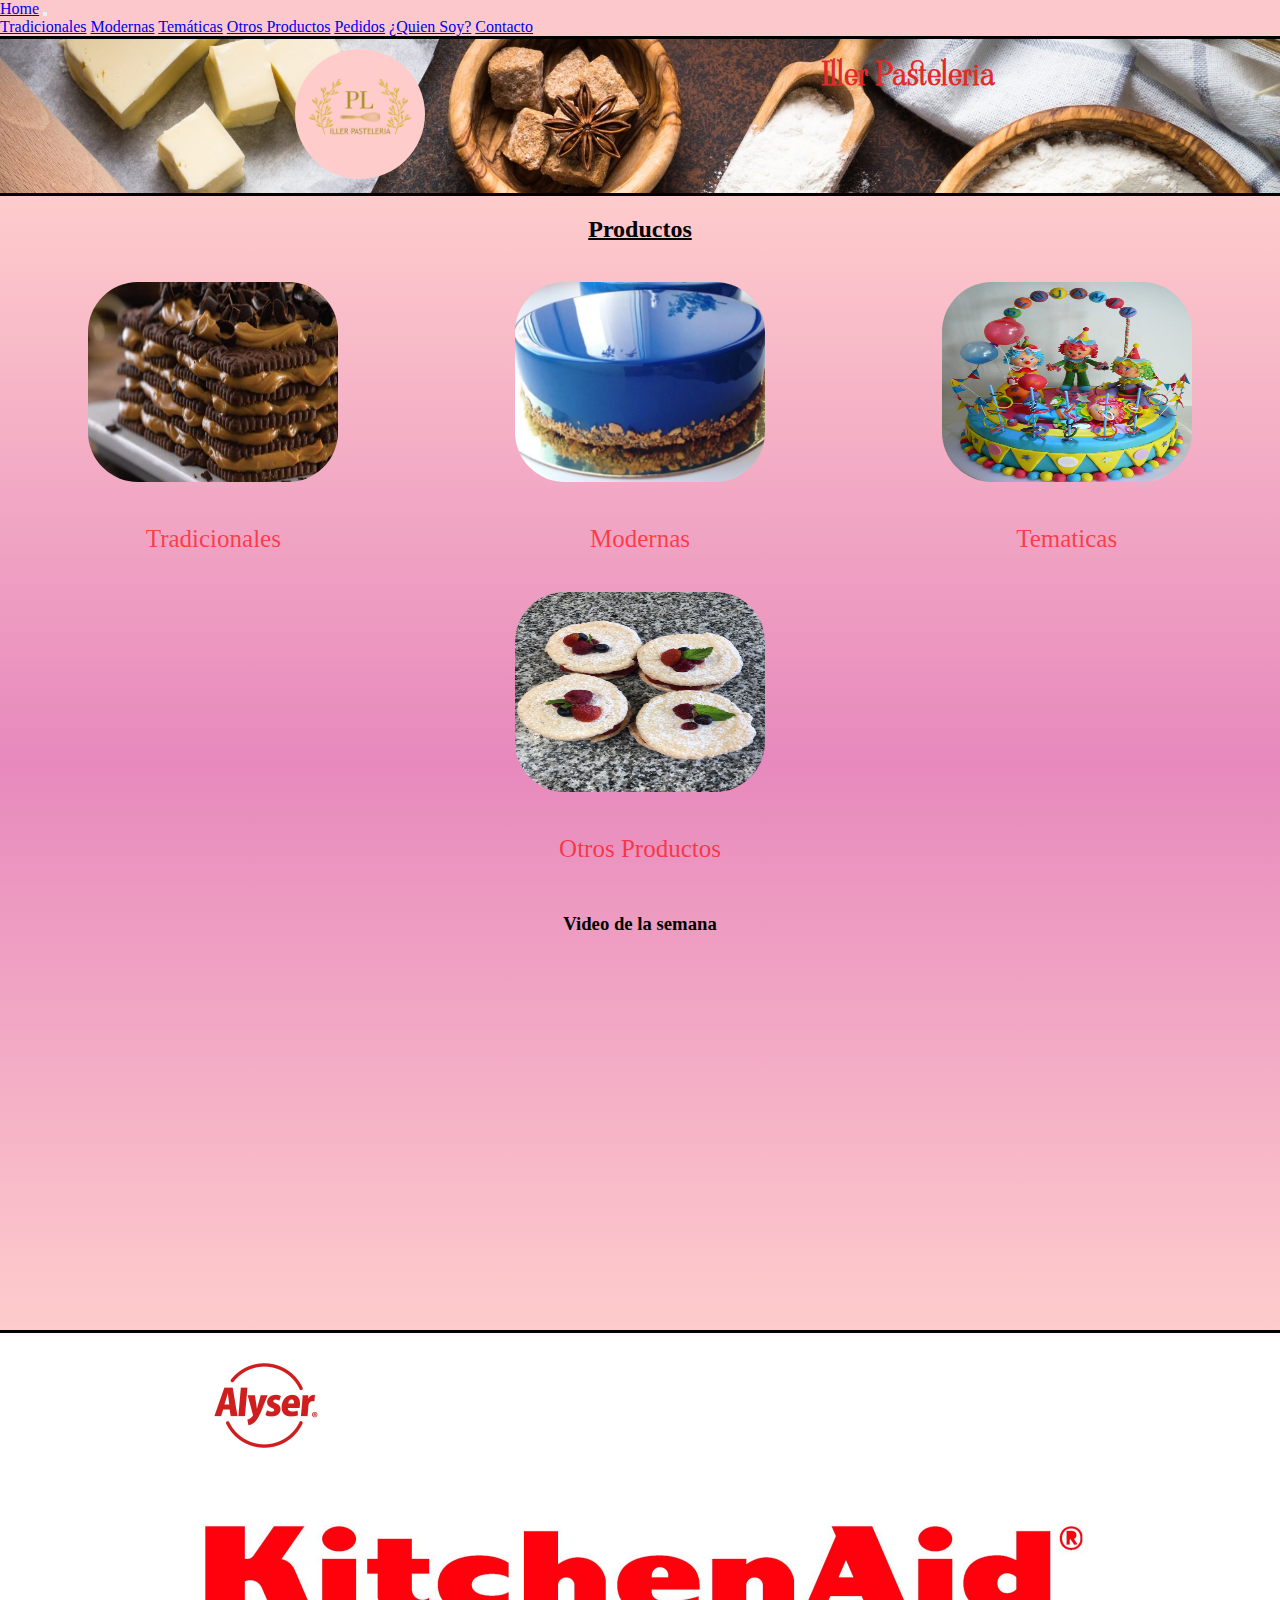
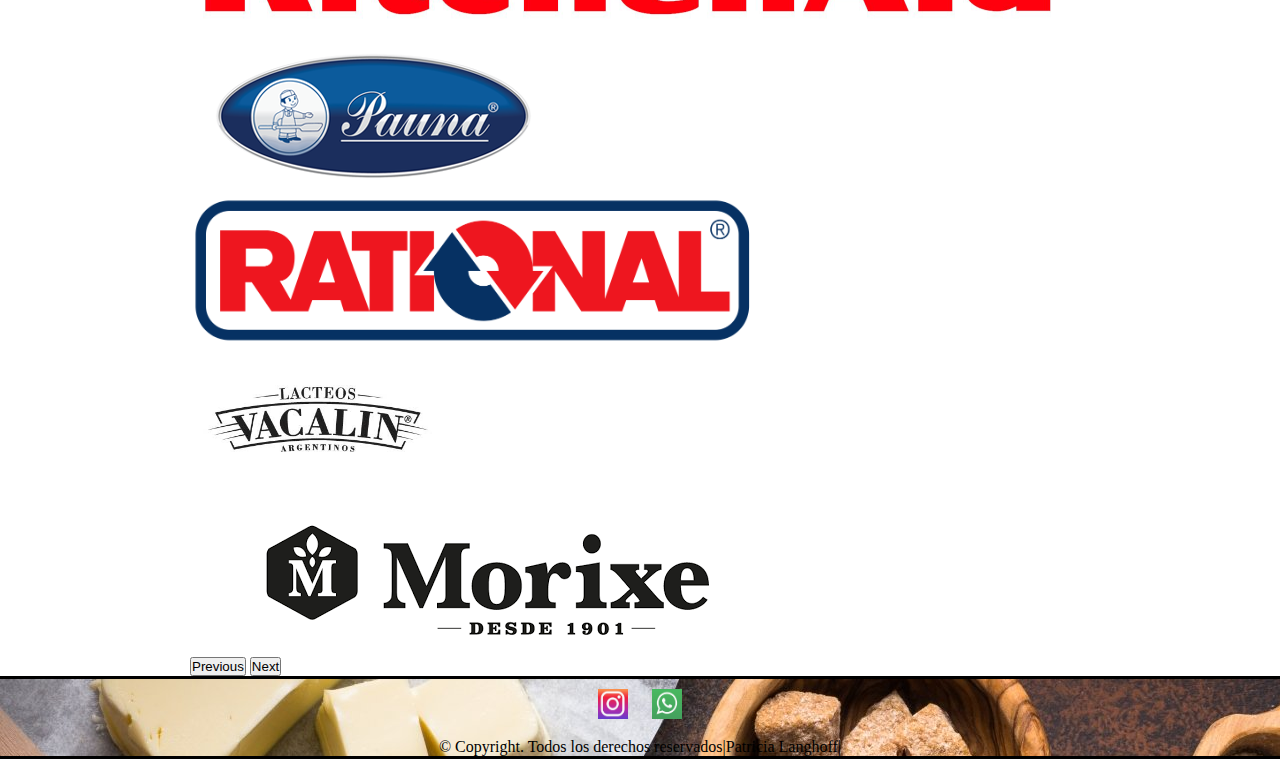
<file: index.html>
<!DOCTYPE html>
<html lang="en">
<head>
    <meta charset="UTF-8">
    <meta http-equiv="X-UA-Compatible" content="IE=edge">
    <meta name="viewport" content="width=device-width, initial-scale=1.0">
    <title>Iller Pasteleria</title>
    <meta name="keywords" content="tortas, lemon pie, cheesecake, chocotorta, cumpleaños, casamientos">
    <meta name="description" content="Venta de tortas y pasteleria especializada" >
    <!-- Styles CSS -->
    <link rel="stylesheet" href="./css/styles.css">
    <!-- Google Fonts -->
    <link rel="preconnect" href="https://fonts.gstatic.com">
<link href="https://fonts.googleapis.com/css2?family=Viaoda+Libre&display=swap" rel="stylesheet">
    <!-- bootstrap -->
    <link href="https://cdn.jsdelivr.net/npm/bootstrap@5.0.2/dist/css/bootstrap.min.css" rel="stylesheet" integrity="sha384-EVSTQN3/azprG1Anm3QDgpJLIm9Nao0Yz1ztcQTwFspd3yD65VohhpuuCOmLASjC" crossorigin="anonymous">
</head>
<body>
    <nav class="navbar navbar-expand-lg navbar-light bg-light">
        <div class="container-fluid">
          <a class="navbar-brand" href="./index.html">Home</a>
          <button class="navbar-toggler" type="button" data-bs-toggle="collapse" data-bs-target="#navbarNavAltMarkup" aria-controls="navbarNavAltMarkup" aria-expanded="false" aria-label="Toggle navigation">
            <span class="navbar-toggler-icon"></span>
          </button>
          <div class="collapse navbar-collapse" id="navbarNavAltMarkup">
            <div class="navbar-nav">
              <a class="nav-link" href="./pages/tradicionales.html">Tradicionales</a>
              <a class="nav-link" href="./pages/modernas.html">Modernas</a>
              <a class="nav-link" href="./pages/tematicas.html">Temáticas</a>
              <a class="nav-link" href="./pages/otrosProductos.html">Otros Productos</a>
              <a class="nav-link" href="./pages/pedidos.html">Pedidos</a>
              <a class="nav-link" href="./pages/quienSoy.html">¿Quien Soy?</a>
              <a class="nav-link" href="./pages/contacto.html">Contacto</a>
            </div>
          </div>
        </div>
      </nav>
    <header>
    <div class="flex-container">
        <div class="logo">
            <a href="./index.html"><img src="./Multimedia/logonuevo.jpeg" alt="LOGO"></a>
        </div>
        <div class="titulo">
            <h1>Iller Pasteleria</h1>
        </div>
    </div>
    </header>

    <main>
        <h2 class="main__subtitles">Productos</h2>
        <!-- links  -->
            <div class="main__links">
                <div>
                    <a href="./pages/tradicionales.html"><img src="./Multimedia/tortas/Clasica/chocotorta.jpg" alt=""></a> 
                    <div class="centrar" >Tradicionales</div>
                </div>
                <div>
                    <a href="./pages/modernas.html"><img src="./Multimedia/tortas/Modernas/espejada.webp" alt=""></a>
                    <div class="centrar">Modernas</div>
                </div>
                <div>
                    <a href="./pages/tematicas.html"><img src="./Multimedia/infantil.jpg" alt=""></a>
                    <div class="centrar">Tematicas</div>
                </div>
                <div>
                    <a href="./pages/otrosProductos.html"><img src="./Multimedia/tortas/Modernas/dacquoise.jpeg" alt=""></a>
                    <div class="centrar">Otros Productos</div>
                </div>
            </div>
        <!-- video de la semana -->
        <h3>Video de la semana</h3>
            <div class="main__iframe">
                <iframe width="560" height="315" src="https://www.youtube.com/embed/ib1V_Z9sjHQ" title="YouTube video player" frameborder="0" allow="accelerometer; autoplay; clipboard-write; encrypted-media; gyroscope; picture-in-picture" allowfullscreen></iframe>
            </div>
    </main>
    <section>
        <div class="sponsors">
            <div id="carouselExampleInterval" class="carousel slide" data-bs-ride="carousel">
                <div class="carousel-inner">
                  <div class="carousel-item active" data-bs-interval="10000">
                    <img src="./Multimedia/sponsors/Alyser.png" class="d-block w-100" alt="...">
                  </div>
                  <div class="carousel-item" data-bs-interval="2000">
                    <img src="./Multimedia/sponsors/KitchenAid-emblem.png" class="d-block w-100" alt="...">
                  </div>
                  <div class="carousel-item">
                    <img src="./Multimedia/sponsors/pauna.png" class="d-block w-100" alt="...">
                  </div>
                  <div class="carousel-item">
                    <img src="./Multimedia/sponsors/rational.png" class="d-block w-100" alt="...">
                  </div>
                  <div class="carousel-item">
                    <img src="./Multimedia/sponsors/vacalin.jpg" class="d-block w-100" alt="...">
                  </div>
                  <div class="carousel-item">
                    <img src="./Multimedia/sponsors/morixe.png" class="d-block w-100" alt="...">
                  </div>
                </div>
                <button class="carousel-control-prev" type="button" data-bs-target="#carouselExampleInterval" data-bs-slide="prev">
                  <span class="carousel-control-prev-icon" aria-hidden="true"></span>
                  <span class="visually-hidden">Previous</span>
                </button>
                <button class="carousel-control-next" type="button" data-bs-target="#carouselExampleInterval" data-bs-slide="next">
                  <span class="carousel-control-next-icon" aria-hidden="true"></span>
                  <span class="visually-hidden">Next</span>
                </button>
              </div>

        </div>
    </section>
   <!--  pie de pagina -->
    <footer>
        <div class="footer__redes">
            <a href="https://instagram.com/pl_illerpasteleria?utm_medium=copy_link" target="_blank"><img src="./Multimedia/Insta.png" alt="Instagram"></a>
            <a href="https://walink.co/1dc167" target="_blank"><img src="./Multimedia/wp.png" alt="WhatsApp"></a>
        </div>
        <p class="footer__rights">© Copyright. Todos los derechos reservados|Patricia Langhoff|</p>
    </footer>

    <script src="https://cdn.jsdelivr.net/npm/bootstrap@5.0.2/dist/js/bootstrap.bundle.min.js" integrity="sha384-MrcW6ZMFYlzcLA8Nl+NtUVF0sA7MsXsP1UyJoMp4YLEuNSfAP+JcXn/tWtIaxVXM" crossorigin="anonymous"></script>
</body>
</html>
</file>
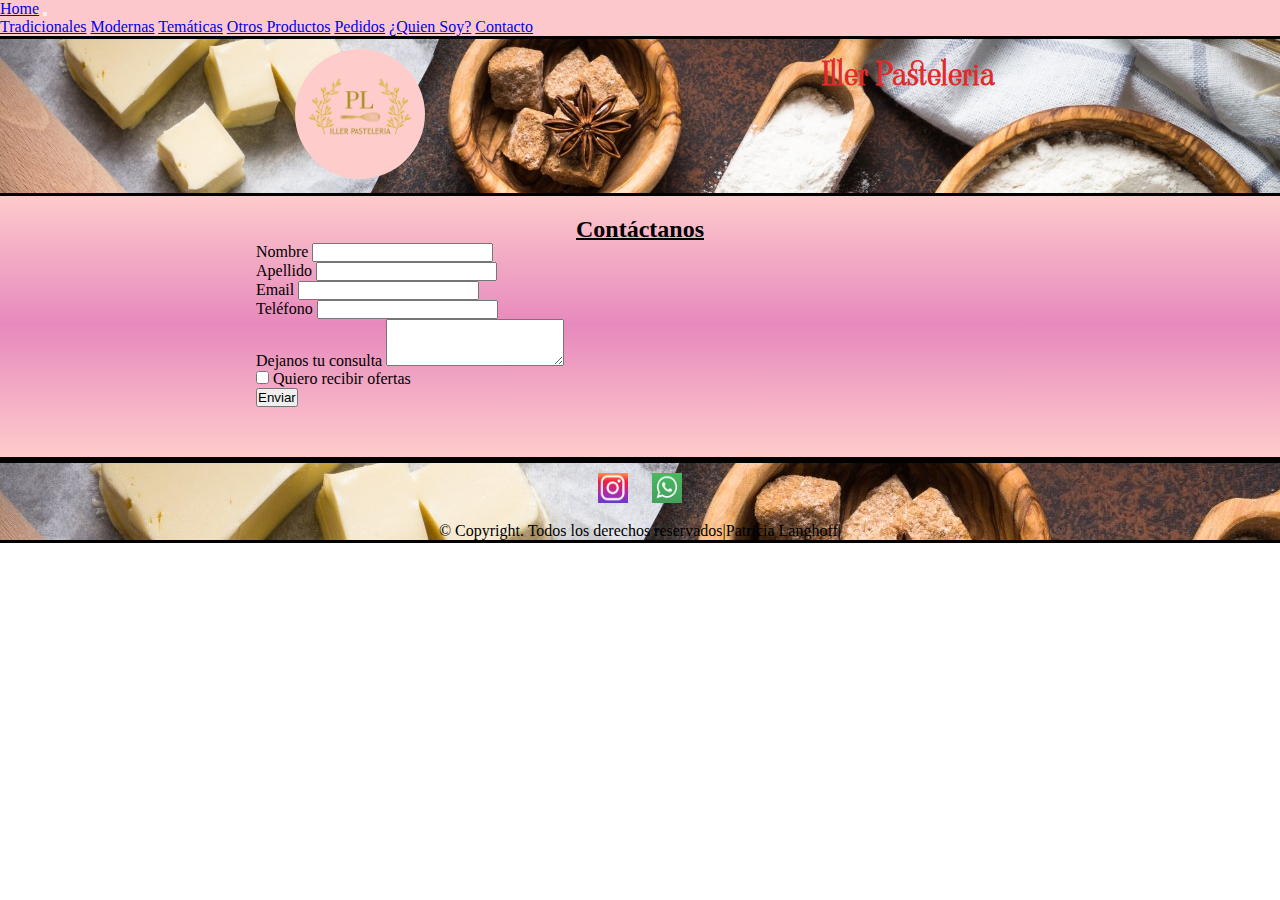
<file: pages/contacto.html>
<!DOCTYPE html>
<html lang="en">
<head>
    <meta charset="UTF-8">
    <meta http-equiv="X-UA-Compatible" content="IE=edge">
    <meta name="viewport" content="width=device-width, initial-scale=1.0">
    <title>Iller Pasteleria | Contacto</title>
    <meta name="keywords" content="mesanjes">
    <meta name="description" content="Venta de tortas y pasteleria especializada" >
    <!-- Styles CSS -->
    <link rel="stylesheet" href="../css/styles.css">
    <!-- Google Fonts -->
    <link rel="preconnect" href="https://fonts.gstatic.com">
    <link href="https://fonts.googleapis.com/css2?family=Viaoda+Libre&display=swap" rel="stylesheet">
    <!-- bootstrap -->
   <link href="https://cdn.jsdelivr.net/npm/bootstrap@5.0.2/dist/css/bootstrap.min.css" rel="stylesheet" integrity="sha384-EVSTQN3/azprG1Anm3QDgpJLIm9Nao0Yz1ztcQTwFspd3yD65VohhpuuCOmLASjC" crossorigin="anonymous">
</head>
<body>
  <nav class="navbar navbar-expand-lg navbar-light bg-light">
    <div class="container-fluid">
      <a class="navbar-brand" href="../index.html">Home</a>
      <button class="navbar-toggler" type="button" data-bs-toggle="collapse" data-bs-target="#navbarNavAltMarkup" aria-controls="navbarNavAltMarkup" aria-expanded="false" aria-label="Toggle navigation">
        <span class="navbar-toggler-icon"></span>
      </button>
      <div class="collapse navbar-collapse" id="navbarNavAltMarkup">
        <div class="navbar-nav">
          <a class="nav-link" href="tradicionales.html">Tradicionales</a>
              <a class="nav-link" href="modernas.html">Modernas</a>
              <a class="nav-link" href="tematicas.html">Temáticas</a>
              <a class="nav-link" href="otrosProductos.html">Otros Productos</a>
              <a class="nav-link" href="pedidos.html">Pedidos</a>
              <a class="nav-link" href="quienSoy.html">¿Quien Soy?</a>
              <a class="nav-link" href="contacto.html">Contacto</a>
        </div>
      </div>
    </div>
  </nav>
    <header>
    <div class="flex-container">
        <div class="logo">
            <a href="../index.html"><img src="../Multimedia/logonuevo.jpeg" alt="LOGO"></a>
        </div>
        <div class="titulo">
            <h1>Iller Pasteleria</h1>
        </div>
    </div>
    </header>
    <main>
        <h2 class="main__subtitles">Contáctanos</h2>

        <div class="formulario">
            <form>
                <div class="mb-3">
                  <label for="nombre" class="form-label">Nombre</label>
                  <input type="text" class="form-control" id="nombre">
                </div>
                <div class="mb-3">
                    <label for="apellido" class="form-label">Apellido</label>
                    <input type="text" class="form-control" id="apellido">
                  </div>
                <div class="mb-3">
                    <label for="exampleInputEmail1" class="form-label">Email</label>
                    <input type="email" class="form-control" id="exampleInputEmail1">
                  </div>
                  <div class="mb-3">
                    <label for="telefono" class="form-label">Teléfono</label>
                    <input type="telephone" class="form-control" id="telefono">
                  </div>
                  <div class="mb-3">
                    <label for="exampleFormControlTextarea1" class="form-label">Dejanos tu consulta</label>
                    <textarea class="form-control" id="exampleFormControlTextarea1" rows="3"></textarea>
                </div>
                <div class="mb-3 form-check">
                  <input type="checkbox" class="form-check-input" id="exampleCheck1">
                  <label class="form-check-label" for="exampleCheck1">Quiero recibir ofertas</label>
                </div>
                <button type="submit" class="btn btn-primary">Enviar</button>
              </form>

        </div>


    </main>    
        
       <!--  pie de pagina -->
    <footer>
        <div class="footer__redes">
          <a href="https://instagram.com/pl_illerpasteleria?utm_medium=copy_link" target="_blank"><img src="../Multimedia/Insta.png" alt="Instagram"></a>
          <a href="https://walink.co/1dc167" target="_blank"><img src="../Multimedia/wp.png" alt="WhatsApp"></a>
      </div>
        <p class="footer__rights">© Copyright. Todos los derechos reservados|Patricia Langhoff|</p>
    </footer>

    <script src="https://cdn.jsdelivr.net/npm/bootstrap@5.0.2/dist/js/bootstrap.bundle.min.js" integrity="sha384-MrcW6ZMFYlzcLA8Nl+NtUVF0sA7MsXsP1UyJoMp4YLEuNSfAP+JcXn/tWtIaxVXM" crossorigin="anonymous"></script>
</body>
</html>
</file>
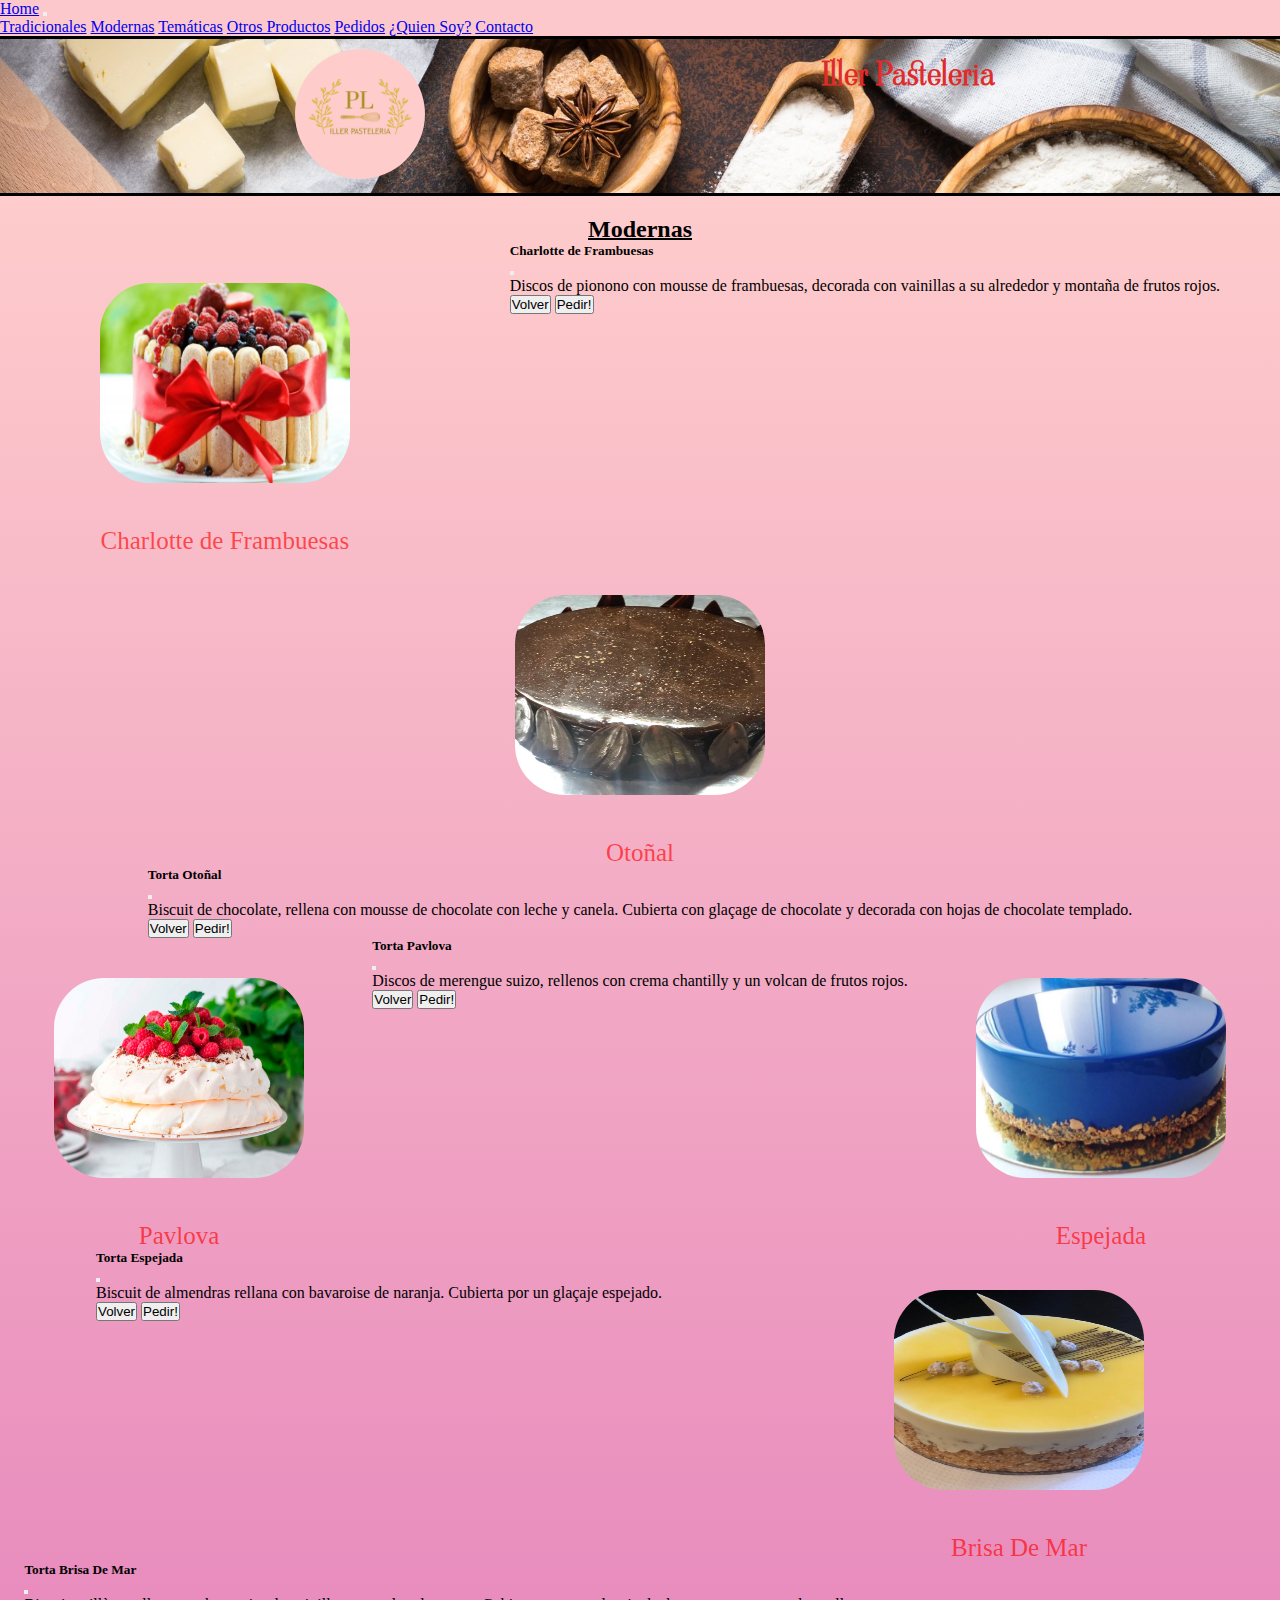
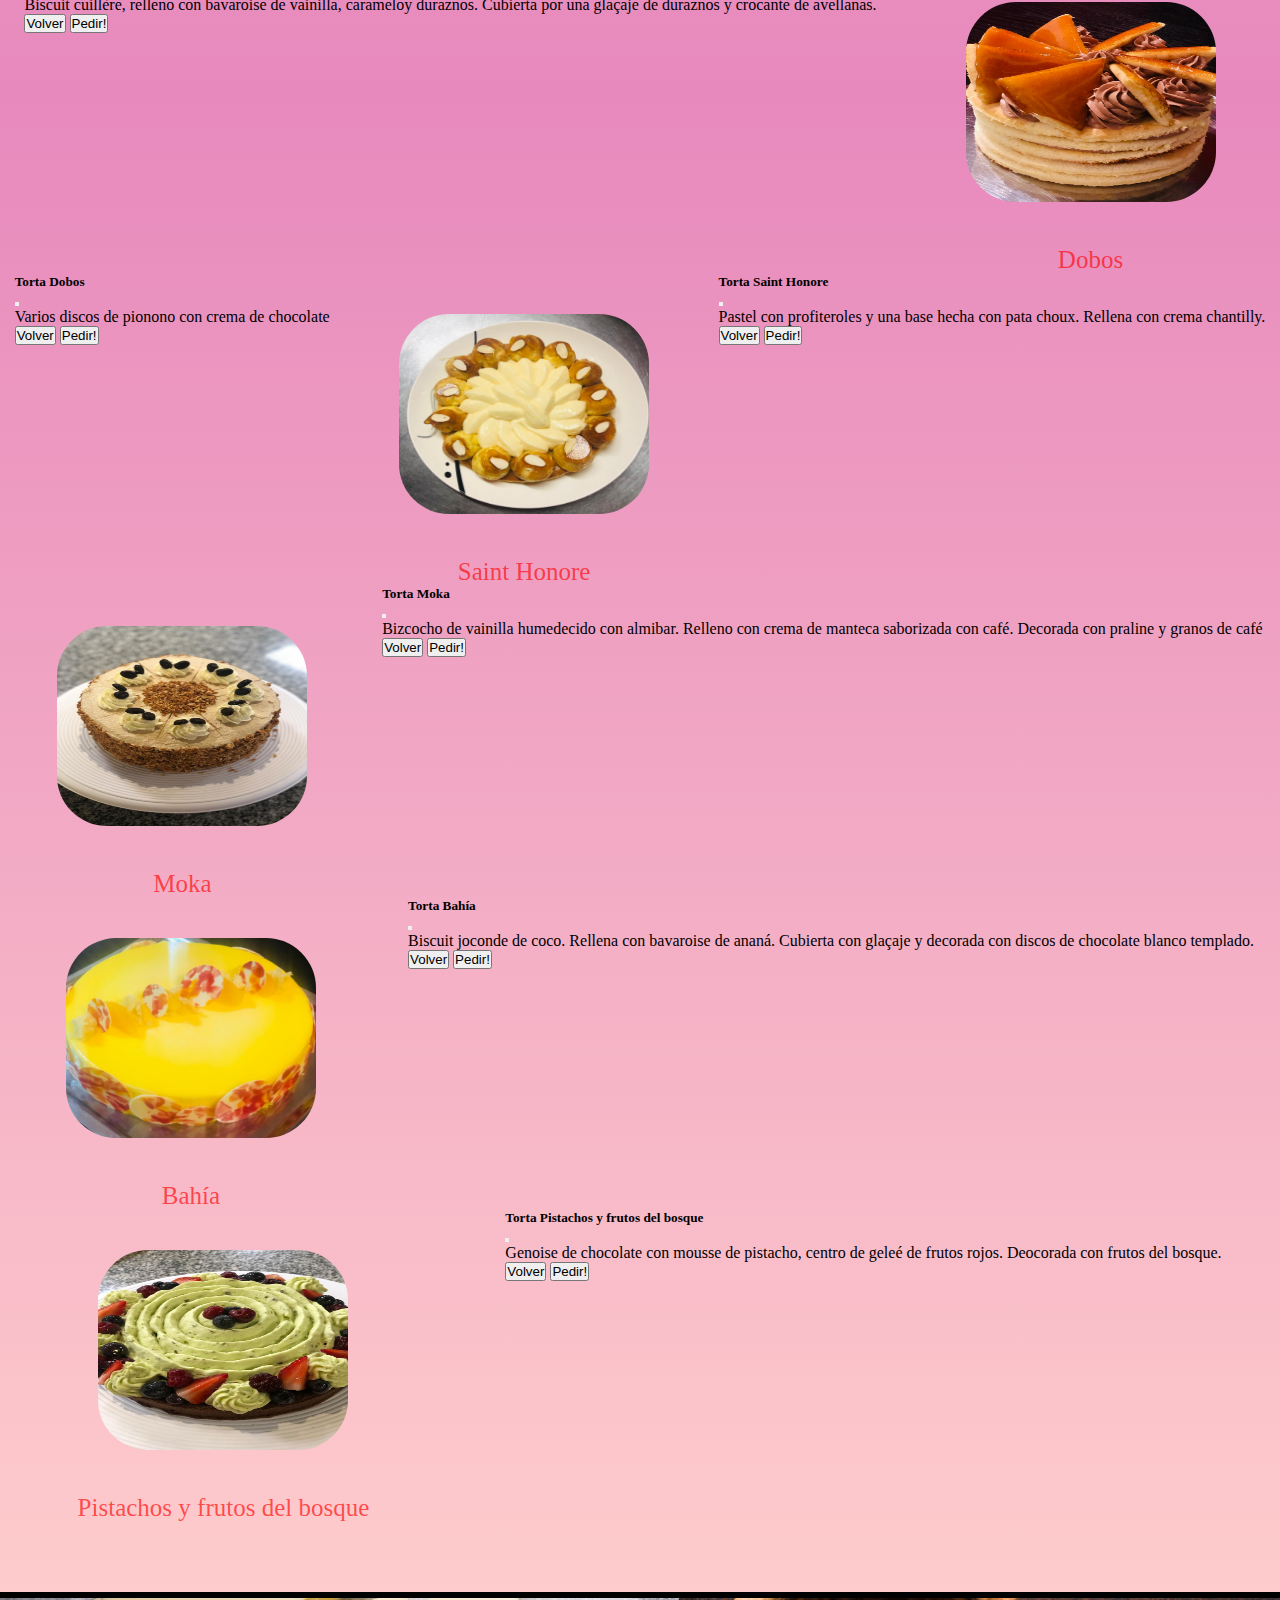
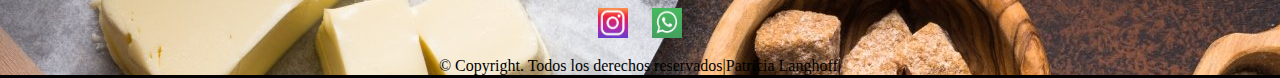
<file: pages/modernas.html>
<!DOCTYPE html>
<html lang="en">
<head>
    <meta charset="UTF-8">
    <meta http-equiv="X-UA-Compatible" content="IE=edge">
    <meta name="viewport" content="width=device-width, initial-scale=1.0">
    <title>Iller Pasteleria | Modernas</title>
    <meta name="keywords" content="tortas, charlotte de frambuesa, otoñal, pavlova, espejadas, cumpleaños, casamientos">
    <meta name="description" content="Venta de tortas y pasteleria especializada" >
    <!-- Styles CSS -->
    <link rel="stylesheet" href="../css/styles.css">
    <!-- Google Fonts -->
    <link rel="preconnect" href="https://fonts.gstatic.com">    
    <link href="https://fonts.googleapis.com/css2?family=Viaoda+Libre&display=swap" rel="stylesheet">
    <!-- bootstrap -->
   <link href="https://cdn.jsdelivr.net/npm/bootstrap@5.0.2/dist/css/bootstrap.min.css" rel="stylesheet" integrity="sha384-EVSTQN3/azprG1Anm3QDgpJLIm9Nao0Yz1ztcQTwFspd3yD65VohhpuuCOmLASjC" crossorigin="anonymous">
</head>
<body>
    <nav class="navbar navbar-expand-lg navbar-light bg-light">
        <div class="container-fluid">
          <a class="navbar-brand" href="../index.html">Home</a>
          <button class="navbar-toggler" type="button" data-bs-toggle="collapse" data-bs-target="#navbarNavAltMarkup" aria-controls="navbarNavAltMarkup" aria-expanded="false" aria-label="Toggle navigation">
            <span class="navbar-toggler-icon"></span>
          </button>
          <div class="collapse navbar-collapse" id="navbarNavAltMarkup">
            <div class="navbar-nav">
                <a class="nav-link" href="tradicionales.html">Tradicionales</a>
                <a class="nav-link" href="modernas.html">Modernas</a>
                <a class="nav-link" href="tematicas.html">Temáticas</a>
                <a class="nav-link" href="otrosProductos.html">Otros Productos</a>
                <a class="nav-link" href="pedidos.html">Pedidos</a>
                <a class="nav-link" href="quienSoy.html">¿Quien Soy?</a>
                <a class="nav-link" href="contacto.html">Contacto</a>
            </div>
          </div>
        </div>
      </nav>
    <header>
    <div class="flex-container">
        <div class="logo">
            <a href="../index.html"><img src="../Multimedia/logonuevo.jpeg" alt="LOGO"></a>
        </div>
        <div class="titulo">
            <h1>Iller Pasteleria</h1>
        </div>
    </div>
    </header>
    <main>
        <h2 class="main__subtitles">Modernas</h2>
       
        <!-- Productos  -->

        <div class="main__pies">
            <div>
              <img src="../Multimedia/tortas/Modernas/charlotte.jpg" href alt="" data-bs-toggle="modal" data-bs-target="#modalCharlotte">
              <div class="centrar" >Charlotte de Frambuesas</div>
            </div>
              <div class="modal fade" id="modalCharlotte" data-bs-backdrop="static" data-bs-keyboard="false" tabindex="-1" aria-labelledby="modalCharlotteLabel" aria-hidden="true">
                  <div class="modal-dialog">
                    <div class="modal-content">
                      <div class="modal-header">
                        <h5 class="modal-title" id="modalCharlotteLabel">Charlotte de Frambuesas</h5>
                        <button type="button" class="btn-close" data-bs-dismiss="modal" aria-label="Close"></button>
                      </div>
                      <div class="modal-body">
                        <p>Discos de pionono con mousse de frambuesas, decorada con vainillas a su alrededor y montaña de frutos rojos.</p>
                      </div>
                      <div class="modal-footer">
                        <button type="button" class="btn btn-secondary" data-bs-dismiss="modal">Volver</button>
                        <a href="https://walink.co/1dc167" target="_blank"><button type="button" class="btn btn-primary" href="wa.me">Pedir!</button></a>
                      </div>
                    </div>
                  </div>
                </div>

            <div>
              <img src="../Multimedia/tortas/Modernas/otonial.jpg" href alt="" data-bs-toggle="modal" data-bs-target="#modalOtonial">
              <div class="centrar" >Otoñal</div>
            </div>
              <div class="modal fade" id="modalOtonial" data-bs-backdrop="static" data-bs-keyboard="false" tabindex="-1" aria-labelledby="modalOtonialLabel" aria-hidden="true">
                  <div class="modal-dialog">
                    <div class="modal-content">
                      <div class="modal-header">
                        <h5 class="modal-title" id="modalOtonialLabel">Torta Otoñal</h5>
                        <button type="button" class="btn-close" data-bs-dismiss="modal" aria-label="Close"></button>
                      </div>
                      <div class="modal-body">
                        <p>Biscuit de chocolate, rellena con mousse de chocolate con leche y canela. Cubierta con glaçage de chocolate y decorada con hojas de chocolate templado.</p>
                      </div>
                      <div class="modal-footer">
                        <button type="button" class="btn btn-secondary" data-bs-dismiss="modal">Volver</button>
                        <a href="https://walink.co/1dc167" target="_blank"><button type="button" class="btn btn-primary" href="wa.me">Pedir!</button></a>
                      </div>
                    </div>
                  </div>
                </div>

                <div>
                  <img src="../Multimedia/tortas/Modernas/Pavlova.jpg" href alt="" data-bs-toggle="modal" data-bs-target="#modalPavlova">
                  <div class="centrar" >Pavlova</div>
                </div>
                  <div class="modal fade" id="modalPavlova" data-bs-backdrop="static" data-bs-keyboard="false" tabindex="-1" aria-labelledby="modalPavlovaLabel" aria-hidden="true">
                      <div class="modal-dialog">
                        <div class="modal-content">
                          <div class="modal-header">
                            <h5 class="modal-title" id="modalPavlovaLabel">Torta Pavlova</h5>
                            <button type="button" class="btn-close" data-bs-dismiss="modal" aria-label="Close"></button>
                          </div>
                          <div class="modal-body">
                            <p>Discos de merengue suizo, rellenos con crema chantilly y un volcan de frutos rojos.</p>
                          </div>
                          <div class="modal-footer">
                            <button type="button" class="btn btn-secondary" data-bs-dismiss="modal">Volver</button>
                            <a href="https://walink.co/1dc167" target="_blank"><button type="button" class="btn btn-primary" href="wa.me">Pedir!</button></a>
                          </div>
                        </div>
                      </div>
                    </div>
            
                    <div>
                      <img src="../Multimedia/tortas/Modernas/espejada.webp" href alt="" data-bs-toggle="modal" data-bs-target="#modalEspejada">
                      <div class="centrar" >Espejada</div>
                    </div>
                      <div class="modal fade" id="modalEspejada" data-bs-backdrop="static" data-bs-keyboard="false" tabindex="-1" aria-labelledby="modalEspejadaLabel" aria-hidden="true">
                          <div class="modal-dialog">
                            <div class="modal-content">
                              <div class="modal-header">
                                <h5 class="modal-title" id="modalEspejadaLabel">Torta Espejada</h5>
                                <button type="button" class="btn-close" data-bs-dismiss="modal" aria-label="Close"></button>
                              </div>
                              <div class="modal-body">
                                <p>Biscuit de almendras rellana con bavaroise de naranja. Cubierta por un glaçaje espejado.</p>
                              </div>
                              <div class="modal-footer">
                                <button type="button" class="btn btn-secondary" data-bs-dismiss="modal">Volver</button>
                                <a href="https://walink.co/1dc167" target="_blank"><button type="button" class="btn btn-primary" href="wa.me">Pedir!</button></a>
                              </div>
                            </div>
                          </div>
                        </div>

                        <div>
                          <img src="../Multimedia/tortas/Modernas/brisaDeMar.jpg" href alt="" data-bs-toggle="modal" data-bs-target="#modalbrisaDeMar">
                          <div class="centrar" >Brisa De Mar</div>
                        </div>
                          <div class="modal fade" id="modalbrisaDeMar" data-bs-backdrop="static" data-bs-keyboard="false" tabindex="-1" aria-labelledby="modalbrisaDeMarLabel" aria-hidden="true">
                              <div class="modal-dialog">
                                <div class="modal-content">
                                  <div class="modal-header">
                                    <h5 class="modal-title" id="modalbrisaDeMarLabel">Torta Brisa De Mar</h5>
                                    <button type="button" class="btn-close" data-bs-dismiss="modal" aria-label="Close"></button>
                                  </div>
                                  <div class="modal-body">
                                    <p>Biscuit cuillère, relleno con bavaroise de vainilla, carameloy duraznos. Cubierta por una glaçaje de duraznos y crocante de avellanas.</p>
                                  </div>
                                  <div class="modal-footer">
                                    <button type="button" class="btn btn-secondary" data-bs-dismiss="modal">Volver</button>
                                    <a href="https://walink.co/1dc167" target="_blank"><button type="button" class="btn btn-primary" href="wa.me">Pedir!</button></a>
                                  </div>
                                </div>
                              </div>
                            </div>


                            <div>
                              <img src="../Multimedia/tortas/Modernas/dobos2.jpeg" href alt="" data-bs-toggle="modal" data-bs-target="#modaldobos">
                              <div class="centrar" >Dobos</div>
                            </div>
                              <div class="modal fade" id="modaldobos" data-bs-backdrop="static" data-bs-keyboard="false" tabindex="-1" aria-labelledby="modaldobos" aria-hidden="true">
                                  <div class="modal-dialog">
                                    <div class="modal-content">
                                      <div class="modal-header">
                                        <h5 class="modal-title" id="modaldobosLabel">Torta Dobos</h5>
                                        <button type="button" class="btn-close" data-bs-dismiss="modal" aria-label="Close"></button>
                                      </div>
                                      <div class="modal-body">
                                        <p>Varios discos de pionono con crema de chocolate</p>
                                      </div>
                                      <div class="modal-footer">
                                        <button type="button" class="btn btn-secondary" data-bs-dismiss="modal">Volver</button>
                                        <a href="https://walink.co/1dc167" target="_blank"><button type="button" class="btn btn-primary" href="wa.me">Pedir!</button></a>
                                      </div>
                                    </div>
                                  </div>
                                </div>
            

                                <div>
                                  <img src="../Multimedia/tortas/Modernas/saintHonore.jpeg" href alt="" data-bs-toggle="modal" data-bs-target="#modalsaintHonore">
                                  <div class="centrar" >Saint Honore</div>
                                </div>
                                  <div class="modal fade" id="modalsaintHonore" data-bs-backdrop="static" data-bs-keyboard="false" tabindex="-1" aria-labelledby="modalsaintHonoreLabel" aria-hidden="true">
                                      <div class="modal-dialog">
                                        <div class="modal-content">
                                          <div class="modal-header">
                                            <h5 class="modal-title" id="modalsaintHonoreLabel">Torta Saint Honore</h5>
                                            <button type="button" class="btn-close" data-bs-dismiss="modal" aria-label="Close"></button>
                                          </div>
                                          <div class="modal-body">
                                            <p>Pastel con profiteroles y una base hecha con pata choux. Rellena con crema chantilly.</p>
                                          </div>
                                          <div class="modal-footer">
                                            <button type="button" class="btn btn-secondary" data-bs-dismiss="modal">Volver</button>
                                            <a href="https://walink.co/1dc167" target="_blank"><button type="button" class="btn btn-primary" href="wa.me">Pedir!</button></a>
                                          </div>
                                        </div>
                                      </div>
                                    </div>


                                    <div>
                                      <img src="../Multimedia/tortas/Modernas/Moka.jpeg" href alt="" data-bs-toggle="modal" data-bs-target="#modalMoka">
                                      <div class="centrar" >Moka</div>
                                    </div>
                                      <div class="modal fade" id="modalMoka" data-bs-backdrop="static" data-bs-keyboard="false" tabindex="-1" aria-labelledby="modalMokaLabel" aria-hidden="true">
                                          <div class="modal-dialog">
                                            <div class="modal-content">
                                              <div class="modal-header">
                                                <h5 class="modal-title" id="modalMokaLabel">Torta Moka</h5>
                                                <button type="button" class="btn-close" data-bs-dismiss="modal" aria-label="Close"></button>
                                              </div>
                                              <div class="modal-body">
                                                <p>Bizcocho de vainilla humedecido con almibar. Relleno con crema de manteca saborizada con café. Decorada con praline y granos de café</p>
                                              </div>
                                              <div class="modal-footer">
                                                <button type="button" class="btn btn-secondary" data-bs-dismiss="modal">Volver</button>
                                                <a href="https://walink.co/1dc167" target="_blank"><button type="button" class="btn btn-primary" href="wa.me">Pedir!</button></a>
                                              </div>
                                            </div>
                                          </div>
                                        </div>

                                        <div>
                                          <img src="../Multimedia/tortas/Modernas/bahia.jpeg" href alt="" data-bs-toggle="modal" data-bs-target="#modalBahia">
                                          <div class="centrar" >Bahía</div>
                                        </div>
                                          <div class="modal fade" id="modalBahia" data-bs-backdrop="static" data-bs-keyboard="false" tabindex="-1" aria-labelledby="modalBahiaLabel" aria-hidden="true">
                                              <div class="modal-dialog">
                                                <div class="modal-content">
                                                  <div class="modal-header">
                                                    <h5 class="modal-title" id="modalBahiaLabel">Torta Bahía</h5>
                                                    <button type="button" class="btn-close" data-bs-dismiss="modal" aria-label="Close"></button>
                                                  </div>
                                                  <div class="modal-body">
                                                    <p>Biscuit joconde de coco. Rellena con bavaroise de ananá. Cubierta con glaçaje y decorada con discos de chocolate blanco templado.</p>
                                                  </div>
                                                  <div class="modal-footer">
                                                    <button type="button" class="btn btn-secondary" data-bs-dismiss="modal">Volver</button>
                                                    <a href="https://walink.co/1dc167" target="_blank"><button type="button" class="btn btn-primary" href="wa.me">Pedir!</button></a>
                                                  </div>
                                                </div>
                                              </div>
                                            </div>

                                            <div>
                                              <img src="../Multimedia/tortas/Modernas/Pistachos.jpeg" href alt="" data-bs-toggle="modal" data-bs-target="#modalPistachos">
                                              <div class="centrar" >Pistachos y frutos del bosque</div>
                                            </div>
                                              <div class="modal fade" id="modalPistachos" data-bs-backdrop="static" data-bs-keyboard="false" tabindex="-1" aria-labelledby="modalPistachosLabel" aria-hidden="true">
                                                  <div class="modal-dialog">
                                                    <div class="modal-content">
                                                      <div class="modal-header">
                                                        <h5 class="modal-title" id="modalPistachosLabel">Torta Pistachos y frutos del bosque</h5>
                                                        <button type="button" class="btn-close" data-bs-dismiss="modal" aria-label="Close"></button>
                                                      </div>
                                                      <div class="modal-body">
                                                        <p>Genoise de chocolate con mousse de pistacho, centro de geleé de frutos rojos. Deocorada con frutos del bosque.</p>
                                                      </div>
                                                      <div class="modal-footer">
                                                        <button type="button" class="btn btn-secondary" data-bs-dismiss="modal">Volver</button>
                                                        <a href="https://walink.co/1dc167" target="_blank"><button type="button" class="btn btn-primary" href="wa.me">Pedir!</button></a>
                                                      </div>
                                                    </div>
                                                  </div>
                                                </div>
        </div>
    </main>    
        
       <!--  pie de pagina -->
       <footer>
        <div class="footer__redes">
            <a href="https://instagram.com/pl_illerpasteleria?utm_medium=copy_link" target="_blank"><img src="../Multimedia/Insta.png" alt="Instagram"></a>
            <a href="https://walink.co/1dc167" target="_blank"><img src="../Multimedia/wp.png" alt="WhatsApp"></a>
        </div>
        <p class="footer__rights">© Copyright. Todos los derechos reservados|Patricia Langhoff|</p>
    </footer>

    <script src="https://cdn.jsdelivr.net/npm/bootstrap@5.0.2/dist/js/bootstrap.bundle.min.js" integrity="sha384-MrcW6ZMFYlzcLA8Nl+NtUVF0sA7MsXsP1UyJoMp4YLEuNSfAP+JcXn/tWtIaxVXM" crossorigin="anonymous"></script>
    
</body>
</html>
</file>
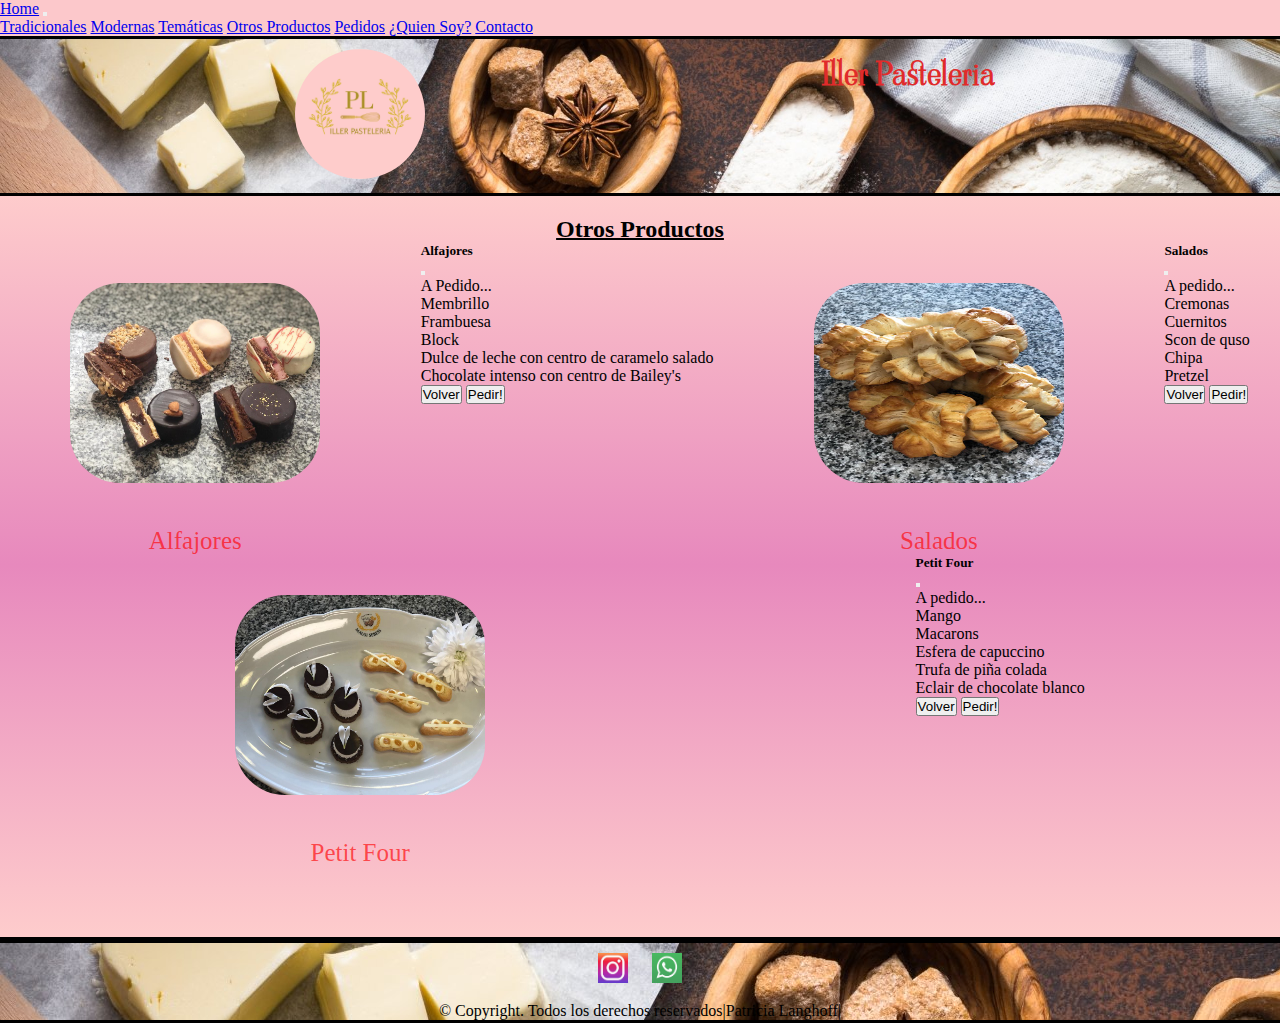
<file: pages/otrosProductos.html>
<!DOCTYPE html>
<html lang="en">
<head>
    <meta charset="UTF-8">
    <meta http-equiv="X-UA-Compatible" content="IE=edge">
    <meta name="viewport" content="width=device-width, initial-scale=1.0">
    <title>Iller Pasteleria | Otros Productos</title>
    <meta name="keywords" content="alfajores, salados, petit four, catering dulce">
    <meta name="description" content="Venta de tortas y pasteleria especializada" >
    <!-- Styles CSS -->
    <link rel="stylesheet" href="../css/styles.css">
    <!-- Google Fonts -->
    <link rel="preconnect" href="https://fonts.gstatic.com">
    <link href="https://fonts.googleapis.com/css2?family=Viaoda+Libre&display=swap" rel="stylesheet">
    <!-- bootstrap -->
   <link href="https://cdn.jsdelivr.net/npm/bootstrap@5.0.2/dist/css/bootstrap.min.css" rel="stylesheet" integrity="sha384-EVSTQN3/azprG1Anm3QDgpJLIm9Nao0Yz1ztcQTwFspd3yD65VohhpuuCOmLASjC" crossorigin="anonymous">
</head>
<body>
    <nav class="navbar navbar-expand-lg navbar-light bg-light">
        <div class="container-fluid">
          <a class="navbar-brand" href="../index.html">Home</a>
          <button class="navbar-toggler" type="button" data-bs-toggle="collapse" data-bs-target="#navbarNavAltMarkup" aria-controls="navbarNavAltMarkup" aria-expanded="false" aria-label="Toggle navigation">
            <span class="navbar-toggler-icon"></span>
          </button>
          <div class="collapse navbar-collapse" id="navbarNavAltMarkup">
            <div class="navbar-nav">
                <a class="nav-link" href="tradicionales.html">Tradicionales</a>
                <a class="nav-link" href="modernas.html">Modernas</a>
                <a class="nav-link" href="tematicas.html">Temáticas</a>
                <a class="nav-link" href="otrosProductos.html">Otros Productos</a>
                <a class="nav-link" href="pedidos.html">Pedidos</a>
                <a class="nav-link" href="quienSoy.html">¿Quien Soy?</a>
                <a class="nav-link" href="contacto.html">Contacto</a>
            </div>
          </div>
        </div>
      </nav>
    <header>
    <div class="flex-container">
        <div class="logo">
            <a href="../index.html"><img src="../Multimedia/logonuevo.jpeg" alt="LOGO"></a>
        </div>
        <div class="titulo">
            <h1>Iller Pasteleria</h1>
        </div>
    </div>
    </header>
    <main>
        <h2 class="main__subtitles">Otros Productos</h2>
        <!-- Productos  -->

        <div class="main__pies">
            
            <div>
                <img src="../Multimedia/Alfajores.jpeg" href alt="" data-bs-toggle="modal" data-bs-target="#modalAlfajores">
                <div class="centrar" >Alfajores</div>
              </div>
                <div class="modal fade" id="modalAlfajores" data-bs-backdrop="static" data-bs-keyboard="false" tabindex="-1" aria-labelledby="modalAlfajoresLabel" aria-hidden="true">
                    <div class="modal-dialog">
                      <div class="modal-content">
                        <div class="modal-header">
                          <h5 class="modal-title" id="modalAlfajoresLabel">Alfajores</h5>
                          <button type="button" class="btn-close" data-bs-dismiss="modal" aria-label="Close"></button>
                        </div>
                        <div class="modal-body">
                          <p>A Pedido...</p>
                          <ul>
                              <li>Membrillo</li>
                              <li>Frambuesa</li>
                              <li>Block</li>
                              <li>Dulce de leche con centro de caramelo salado</li>
                              <li>Chocolate intenso con centro de Bailey's</li>
                          </ul>
                        </div>
                        <div class="modal-footer">
                          <button type="button" class="btn btn-secondary" data-bs-dismiss="modal">Volver</button>
                          <a href="https://walink.co/1dc167" target="_blank"><button type="button" class="btn btn-primary" href="wa.me">Pedir!</button></a>
                        </div>
                      </div>
                    </div>
                  </div>

                  <div>
                    <img src="../Multimedia/salados.jpeg" href alt="" data-bs-toggle="modal" data-bs-target="#modalSalados">
                    <div class="centrar" >Salados</div>
                  </div>
                    <div class="modal fade" id="modalSalados" data-bs-backdrop="static" data-bs-keyboard="false" tabindex="-1" aria-labelledby="modalSaladosLabel" aria-hidden="true">
                        <div class="modal-dialog">
                          <div class="modal-content">
                            <div class="modal-header">
                              <h5 class="modal-title" id="modalSaladosLabel">Salados</h5>
                              <button type="button" class="btn-close" data-bs-dismiss="modal" aria-label="Close"></button>
                            </div>
                            <div class="modal-body">
                              <p>A pedido...</p>
                              <ul>
                                  <li>Cremonas</li>
                                  <li>Cuernitos</li>
                                  <li>Scon de quso</li>
                                  <li>Chipa</li>
                                  <li>Pretzel</li>
                              </ul>
                            </div>
                            <div class="modal-footer">
                              <button type="button" class="btn btn-secondary" data-bs-dismiss="modal">Volver</button>
                              <a href="https://walink.co/1dc167" target="_blank"><button type="button" class="btn btn-primary" href="wa.me">Pedir!</button></a>
                            </div>
                          </div>
                        </div>
                      </div>
                  

                      <div>
                        <img src="../Multimedia/petitFour.jpeg" href alt="" data-bs-toggle="modal" data-bs-target="#modalpetitFour">
                        <div class="centrar" >Petit Four</div>
                      </div>
                        <div class="modal fade" id="modalpetitFour" data-bs-backdrop="static" data-bs-keyboard="false" tabindex="-1" aria-labelledby="modalpetitFourLabel" aria-hidden="true">
                            <div class="modal-dialog">
                              <div class="modal-content">
                                <div class="modal-header">
                                  <h5 class="modal-title" id="modalpetitFourLabel">Petit Four</h5>
                                  <button type="button" class="btn-close" data-bs-dismiss="modal" aria-label="Close"></button>
                                </div>
                                <div class="modal-body">
                                  <p>A pedido...</p>
                                  <ul>
                                      <li>Mango</li>
                                      <li>Macarons</li>
                                      <li>Esfera de capuccino</li>
                                      <li>Trufa de piña colada</li>
                                      <li>Eclair de chocolate blanco</li>
                                  </ul>
                                </div>
                                <div class="modal-footer">
                                  <button type="button" class="btn btn-secondary" data-bs-dismiss="modal">Volver</button>
                                  <a href="https://walink.co/1dc167" target="_blank"><button type="button" class="btn btn-primary" href="wa.me">Pedir!</button></a>
                                </div>
                              </div>
                            </div>
                          </div>
        </div>

        
    </main>    
        
       <!--  pie de pagina -->
       <footer>
        <div class="footer__redes">
            <a href="https://instagram.com/pl_illerpasteleria?utm_medium=copy_link" target="_blank"><img src="../Multimedia/Insta.png" alt="Instagram"></a>
            <a href="https://walink.co/1dc167" target="_blank"><img src="../Multimedia/wp.png" alt="WhatsApp"></a>
        </div>
        <p class="footer__rights">© Copyright. Todos los derechos reservados|Patricia Langhoff|</p>
    </footer>
    <script src="https://cdn.jsdelivr.net/npm/bootstrap@5.0.2/dist/js/bootstrap.bundle.min.js" integrity="sha384-MrcW6ZMFYlzcLA8Nl+NtUVF0sA7MsXsP1UyJoMp4YLEuNSfAP+JcXn/tWtIaxVXM" crossorigin="anonymous"></script>
    
</body>
</html>
</file>
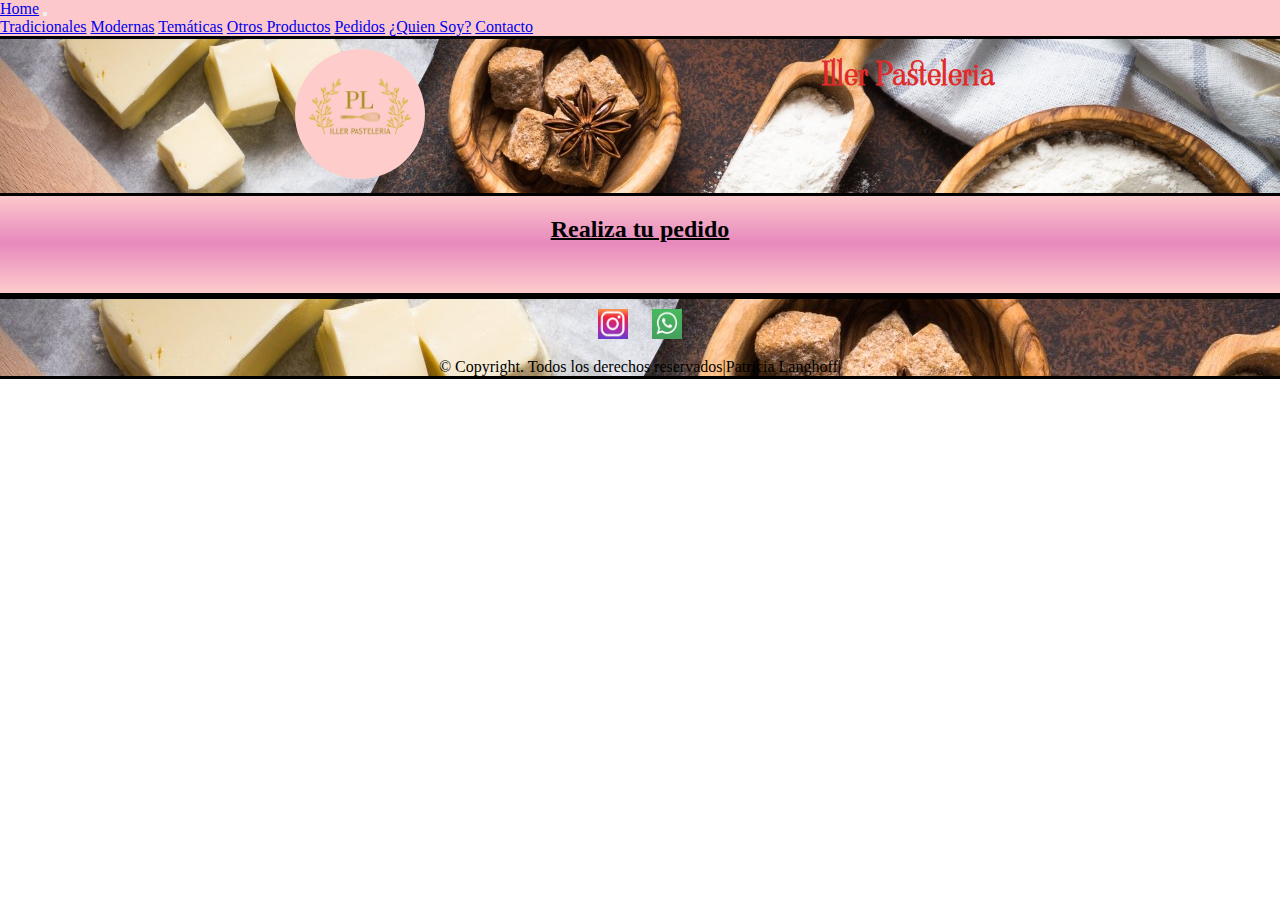
<file: pages/pedidos.html>
<!DOCTYPE html>
<html lang="en">
<head>
    <meta charset="UTF-8">
    <meta http-equiv="X-UA-Compatible" content="IE=edge">
    <meta name="viewport" content="width=device-width, initial-scale=1.0">
    <title>Iller Pasteleria | ¿Quien soy?</title>
    <meta name="keywords" content="pastelera, panadera, chef, cocina, patricia Langhoff">
    <meta name="description" content="Venta de tortas y pasteleria especializada" >
    <!-- Styles CSS -->
    <link rel="stylesheet" href="../css/styles.css">
    <!-- Google Fonts -->
    <link rel="preconnect" href="https://fonts.gstatic.com">
    <link href="https://fonts.googleapis.com/css2?family=Viaoda+Libre&display=swap" rel="stylesheet">
    <!-- bootstrap -->
   <link href="https://cdn.jsdelivr.net/npm/bootstrap@5.0.2/dist/css/bootstrap.min.css" rel="stylesheet" integrity="sha384-EVSTQN3/azprG1Anm3QDgpJLIm9Nao0Yz1ztcQTwFspd3yD65VohhpuuCOmLASjC" crossorigin="anonymous">
</head>
<body>
  <nav class="navbar navbar-expand-lg navbar-light bg-light">
    <div class="container-fluid">
      <a class="navbar-brand" href="../index.html">Home</a>
      <button class="navbar-toggler" type="button" data-bs-toggle="collapse" data-bs-target="#navbarNavAltMarkup" aria-controls="navbarNavAltMarkup" aria-expanded="false" aria-label="Toggle navigation">
        <span class="navbar-toggler-icon"></span>
      </button>
      <div class="collapse navbar-collapse" id="navbarNavAltMarkup">
        <div class="navbar-nav">
              <a class="nav-link" href="tradicionales.html">Tradicionales</a>
              <a class="nav-link" href="modernas.html">Modernas</a>
              <a class="nav-link" href="tematicas.html">Temáticas</a>
              <a class="nav-link" href="otrosProductos.html">Otros Productos</a>
              <a class="nav-link" href="pedidos.html">Pedidos</a>
              <a class="nav-link" href="quienSoy.html">¿Quien Soy?</a>
              <a class="nav-link" href="contacto.html">Contacto</a>
        </div>
      </div>
    </div>
  </nav>
    <header>
    <div class="flex-container">
        <div class="logo">
            <a href="../index.html"><img src="../Multimedia/logonuevo.jpeg" alt="LOGO"></a>
        </div>
        <div class="titulo">
            <h1>Iller Pasteleria</h1>
        </div>
    </div>
    </header>
    <main>
        <h2 class="main__subtitles">Realiza tu pedido</h2>
        
        
    </main>    
        
       <!--  pie de pagina -->
       <footer>
        <div class="footer__redes">
          <a href="https://instagram.com/pl_illerpasteleria?utm_medium=copy_link" target="_blank"><img src="../Multimedia/Insta.png" alt="Instagram"></a>
          <a href="https://walink.co/1dc167" target="_blank"><img src="../Multimedia/wp.png" alt="WhatsApp"></a>
      </div>
        <p class="footer__rights">© Copyright. Todos los derechos reservados|Patricia Langhoff|</p>
    </footer>
        <script src="../js/variables.js"></script>
        <script src="../js/funciones.js"></script>
        <script src="../js/main.js"></script>
    <script src="https://cdn.jsdelivr.net/npm/bootstrap@5.0.2/dist/js/bootstrap.bundle.min.js" integrity="sha384-MrcW6ZMFYlzcLA8Nl+NtUVF0sA7MsXsP1UyJoMp4YLEuNSfAP+JcXn/tWtIaxVXM" crossorigin="anonymous"></script>
</body>
</html>
</file>
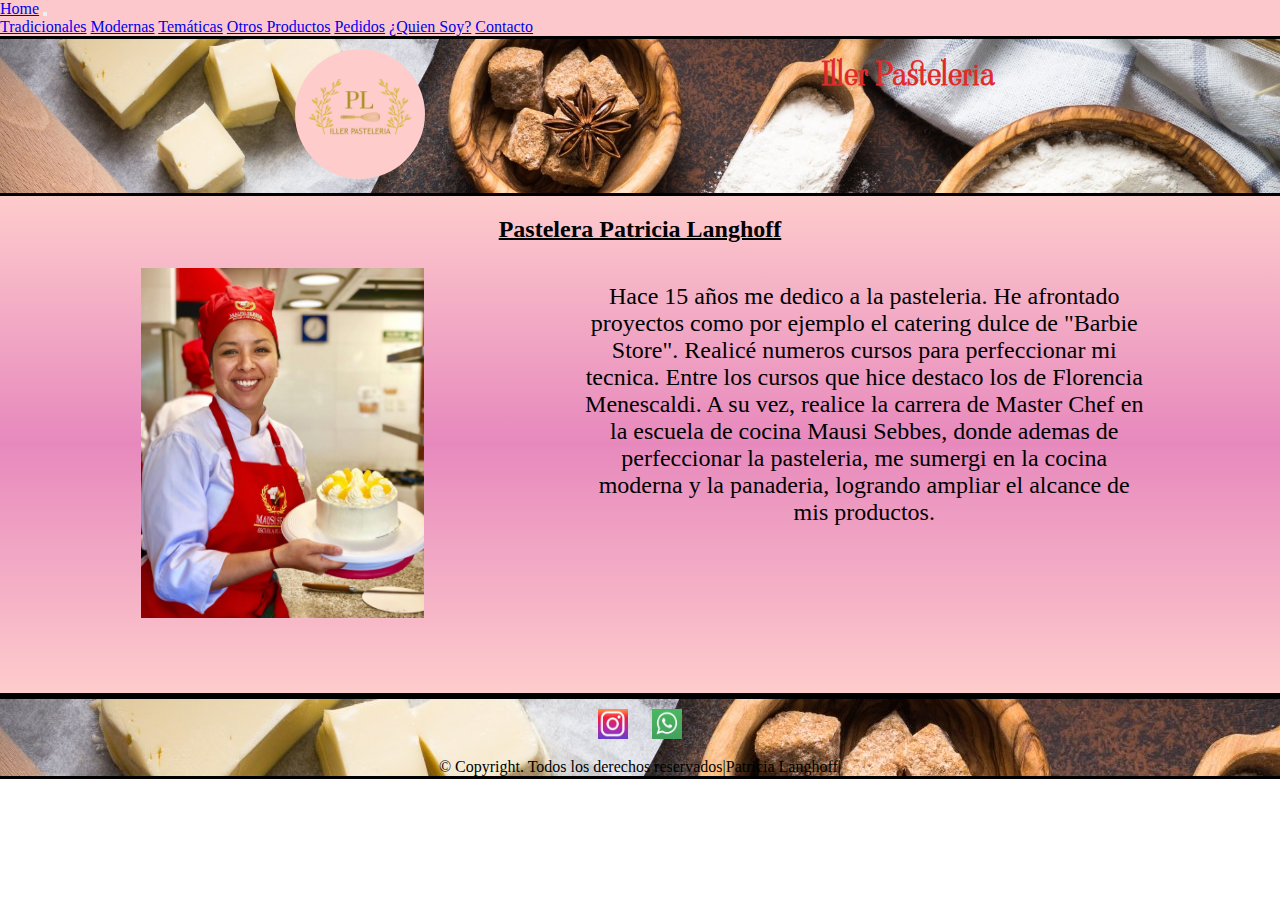
<file: pages/quienSoy.html>
<!DOCTYPE html>
<html lang="en">
<head>
    <meta charset="UTF-8">
    <meta http-equiv="X-UA-Compatible" content="IE=edge">
    <meta name="viewport" content="width=device-width, initial-scale=1.0">
    <title>Iller Pasteleria | ¿Quien soy?</title>
    <meta name="keywords" content="pastelera, panadera, chef, cocina, patricia Langhoff">
    <meta name="description" content="Venta de tortas y pasteleria especializada" >
    <!-- Styles CSS -->
    <link rel="stylesheet" href="../css/styles.css">
    <!-- Google Fonts -->
    <link rel="preconnect" href="https://fonts.gstatic.com">
    <link href="https://fonts.googleapis.com/css2?family=Viaoda+Libre&display=swap" rel="stylesheet">
    <!-- bootstrap -->
   <link href="https://cdn.jsdelivr.net/npm/bootstrap@5.0.2/dist/css/bootstrap.min.css" rel="stylesheet" integrity="sha384-EVSTQN3/azprG1Anm3QDgpJLIm9Nao0Yz1ztcQTwFspd3yD65VohhpuuCOmLASjC" crossorigin="anonymous">
</head>
<body>
  <nav class="navbar navbar-expand-lg navbar-light bg-light">
    <div class="container-fluid">
      <a class="navbar-brand" href="../index.html">Home</a>
      <button class="navbar-toggler" type="button" data-bs-toggle="collapse" data-bs-target="#navbarNavAltMarkup" aria-controls="navbarNavAltMarkup" aria-expanded="false" aria-label="Toggle navigation">
        <span class="navbar-toggler-icon"></span>
      </button>
      <div class="collapse navbar-collapse" id="navbarNavAltMarkup">
        <div class="navbar-nav">
              <a class="nav-link" href="tradicionales.html">Tradicionales</a>
              <a class="nav-link" href="modernas.html">Modernas</a>
              <a class="nav-link" href="tematicas.html">Temáticas</a>
              <a class="nav-link" href="otrosProductos.html">Otros Productos</a>
              <a class="nav-link" href="pedidos.html">Pedidos</a>
              <a class="nav-link" href="quienSoy.html">¿Quien Soy?</a>
              <a class="nav-link" href="contacto.html">Contacto</a>
        </div>
      </div>
    </div>
  </nav>
    <header>
    <div class="flex-container">
        <div class="logo">
            <a href="../index.html"><img src="../Multimedia/logonuevo.jpeg" alt="LOGO"></a>
        </div>
        <div class="titulo">
            <h1>Iller Pasteleria</h1>
        </div>
    </div>
    </header>
    <main>
        <h2 class="main__subtitles">Pastelera Patricia Langhoff</h2>
        
        <div class="about">
      
        <img id="historia__foto" src="../Multimedia/patriciaLanghoff.jpg" alt="Pastelera Patricia Langhoff">

        <p id="historia">Hace 15 años me dedico a la pasteleria. He afrontado proyectos como por ejemplo el catering dulce de "Barbie Store". Realicé numeros cursos para perfeccionar mi tecnica. Entre los cursos que hice destaco los de Florencia Menescaldi. A su vez, realice la carrera de Master Chef en la escuela de cocina Mausi Sebbes, donde ademas de perfeccionar la pasteleria, me sumergi en la cocina moderna y la panaderia, logrando ampliar el alcance de mis productos.
        </p>

      </div>
        
    </main>    
        
       <!--  pie de pagina -->
       <footer>
        <div class="footer__redes">
          <a href="https://instagram.com/pl_illerpasteleria?utm_medium=copy_link" target="_blank"><img src="../Multimedia/Insta.png" alt="Instagram"></a>
          <a href="https://walink.co/1dc167" target="_blank"><img src="../Multimedia/wp.png" alt="WhatsApp"></a>
      </div>
        <p class="footer__rights">© Copyright. Todos los derechos reservados|Patricia Langhoff|</p>
    </footer>
    <script src="https://cdn.jsdelivr.net/npm/bootstrap@5.0.2/dist/js/bootstrap.bundle.min.js" integrity="sha384-MrcW6ZMFYlzcLA8Nl+NtUVF0sA7MsXsP1UyJoMp4YLEuNSfAP+JcXn/tWtIaxVXM" crossorigin="anonymous"></script>
</body>
</html>
</file>
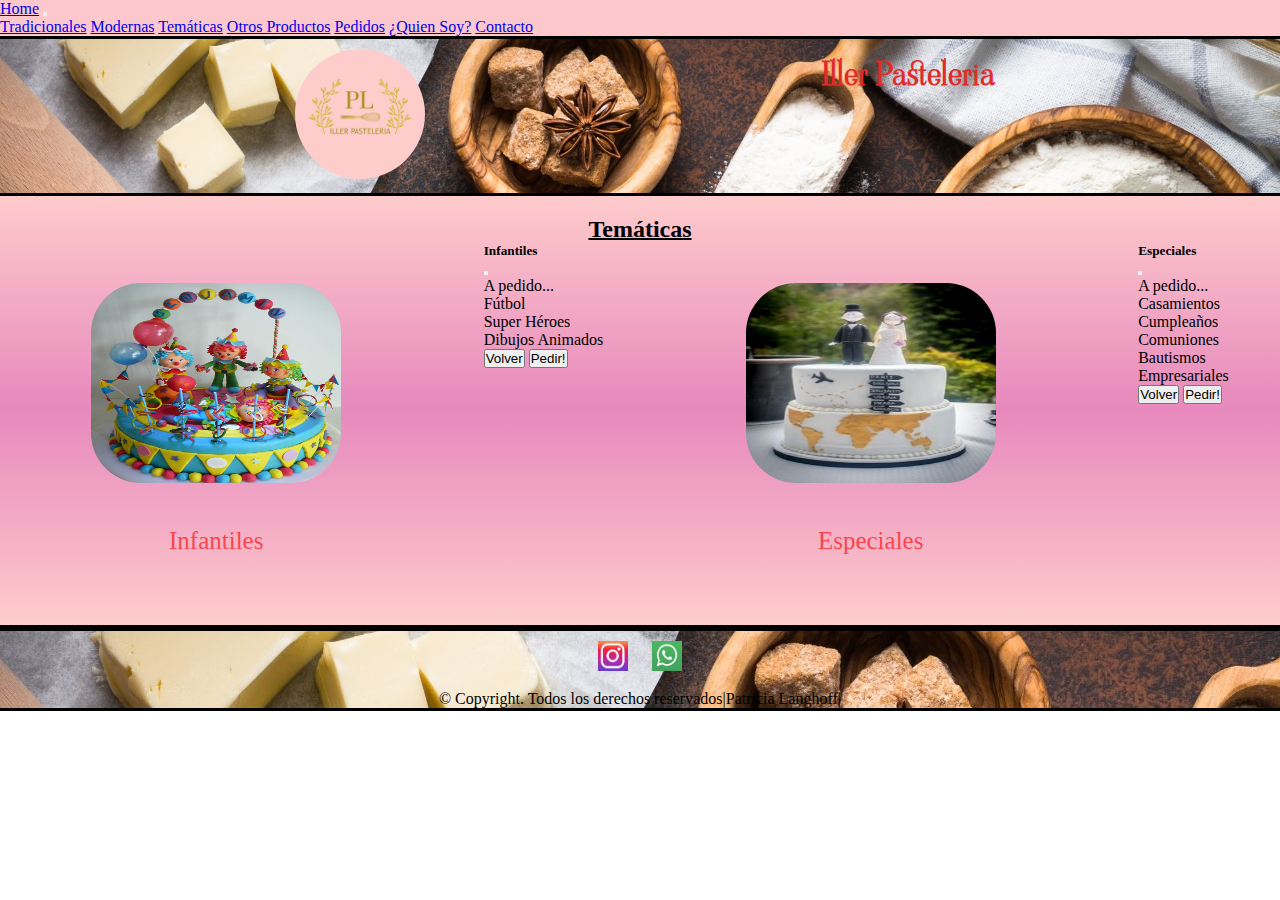
<file: pages/tematicas.html>
<!DOCTYPE html>
<html lang="en">
<head>
    <meta charset="UTF-8">
    <meta http-equiv="X-UA-Compatible" content="IE=edge">
    <meta name="viewport" content="width=device-width, initial-scale=1.0">
    <title>Iller Pasteleria | Tématicas</title>
    <meta name="keywords" content="tortas, cumpleaños, casamientos, a eleccion, empresariales ">
    <meta name="description" content="Venta de tortas y pasteleria especializada" >
    <!-- Styles CSS -->
    <link rel="stylesheet" href="../css/styles.css">
    <!-- Google Fonts -->
    <link rel="preconnect" href="https://fonts.gstatic.com">
    <link href="https://fonts.googleapis.com/css2?family=Viaoda+Libre&display=swap" rel="stylesheet">
    <!-- bootstrap -->
   <link href="https://cdn.jsdelivr.net/npm/bootstrap@5.0.2/dist/css/bootstrap.min.css" rel="stylesheet" integrity="sha384-EVSTQN3/azprG1Anm3QDgpJLIm9Nao0Yz1ztcQTwFspd3yD65VohhpuuCOmLASjC" crossorigin="anonymous">
</head>
<body>
    <nav class="navbar navbar-expand-lg navbar-light bg-light">
        <div class="container-fluid">
          <a class="navbar-brand" href="../index.html">Home</a>
          <button class="navbar-toggler" type="button" data-bs-toggle="collapse" data-bs-target="#navbarNavAltMarkup" aria-controls="navbarNavAltMarkup" aria-expanded="false" aria-label="Toggle navigation">
            <span class="navbar-toggler-icon"></span>
          </button>
          <div class="collapse navbar-collapse" id="navbarNavAltMarkup">
            <div class="navbar-nav">
                <a class="nav-link" href="tradicionales.html">Tradicionales</a>
                <a class="nav-link" href="modernas.html">Modernas</a>
                <a class="nav-link" href="tematicas.html">Temáticas</a>
                <a class="nav-link" href="otrosProductos.html">Otros Productos</a>
                <a class="nav-link" href="pedidos.html">Pedidos</a>
                <a class="nav-link" href="quienSoy.html">¿Quien Soy?</a>
                <a class="nav-link" href="contacto.html">Contacto</a>
            </div>
          </div>
        </div>
      </nav>
    <header>
    <div class="flex-container">
        <div class="logo">
            <a href="../index.html"><img src="../Multimedia/logonuevo.jpeg" alt="LOGO"></a>
        </div>
        <div class="titulo">
            <h1>Iller Pasteleria</h1>
        </div>
    </div>
    </header>
    <main>
        <h2 class="main__subtitles">Temáticas</h2>
        
        <!-- Productos  -->
        
        <div class="main__pies">
            
            <div>
                <img src="../Multimedia/infantil.jpg" href alt="" data-bs-toggle="modal" data-bs-target="#modalInfantil">
                <div class="centrar" >Infantiles</div>
              </div>
                <div class="modal fade" id="modalInfantil" data-bs-backdrop="static" data-bs-keyboard="false" tabindex="-1" aria-labelledby="modalInfantilLabel" aria-hidden="true">
                    <div class="modal-dialog">
                      <div class="modal-content">
                        <div class="modal-header">
                          <h5 class="modal-title" id="modalInfantilLabel">Infantiles</h5>
                          <button type="button" class="btn-close" data-bs-dismiss="modal" aria-label="Close"></button>
                        </div>
                        <div class="modal-body">
                          <p>A pedido...</p>
                          <ul>
                              <li>Fútbol</li>
                              <li>Super Héroes</li>
                              <li>Dibujos Animados</li>
                          </ul>
                        </div>
                        <div class="modal-footer">
                          <button type="button" class="btn btn-secondary" data-bs-dismiss="modal">Volver</button>
                          <a href="https://walink.co/1dc167" target="_blank"><button type="button" class="btn btn-primary" href="wa.me">Pedir!</button></a>
                        </div>
                      </div>
                    </div>
                  </div>

                  <div>
                    <img src="../Multimedia/especiales.jpg" href alt="" data-bs-toggle="modal" data-bs-target="#modalEspecial">
                    <div class="centrar" >Especiales</div>
                  </div>
                    <div class="modal fade" id="modalEspecial" data-bs-backdrop="static" data-bs-keyboard="false" tabindex="-1" aria-labelledby="modalEspeciallLabel" aria-hidden="true">
                        <div class="modal-dialog">
                          <div class="modal-content">
                            <div class="modal-header">
                              <h5 class="modal-title" id="modalEspecialLabel">Especiales</h5>
                              <button type="button" class="btn-close" data-bs-dismiss="modal" aria-label="Close"></button>
                            </div>
                            <div class="modal-body">
                              <p>A pedido...</p>
                              <ul>
                                  <li>Casamientos</li>
                                  <li>Cumpleaños</li>
                                  <li>Comuniones</li>
                                  <li>Bautismos</li>
                                  <li>Empresariales</li>
                              </ul>
                            </div>
                            <div class="modal-footer">
                              <button type="button" class="btn btn-secondary" data-bs-dismiss="modal">Volver</button>
                              <a href="https://walink.co/1dc167" target="_blank"><button type="button" class="btn btn-primary" href="wa.me">Pedir!</button></a>
                            </div>
                          </div>
                        </div>
                      </div>
        </div>

        
    </main>    
        
       <!--  pie de pagina -->
    <footer>
        <div class="footer__redes">
            <a href="https://instagram.com/pl_illerpasteleria?utm_medium=copy_link" target="_blank"><img src="../Multimedia/Insta.png" alt="Instagram"></a>
            <a href="https://walink.co/1dc167" target="_blank"><img src="../Multimedia/wp.png" alt="WhatsApp"></a>
        </div>
        <p class="footer__rights">© Copyright. Todos los derechos reservados|Patricia Langhoff|</p>
    </footer>
    <script src="https://cdn.jsdelivr.net/npm/bootstrap@5.0.2/dist/js/bootstrap.bundle.min.js" integrity="sha384-MrcW6ZMFYlzcLA8Nl+NtUVF0sA7MsXsP1UyJoMp4YLEuNSfAP+JcXn/tWtIaxVXM" crossorigin="anonymous"></script>
</body>
</html>
</file>
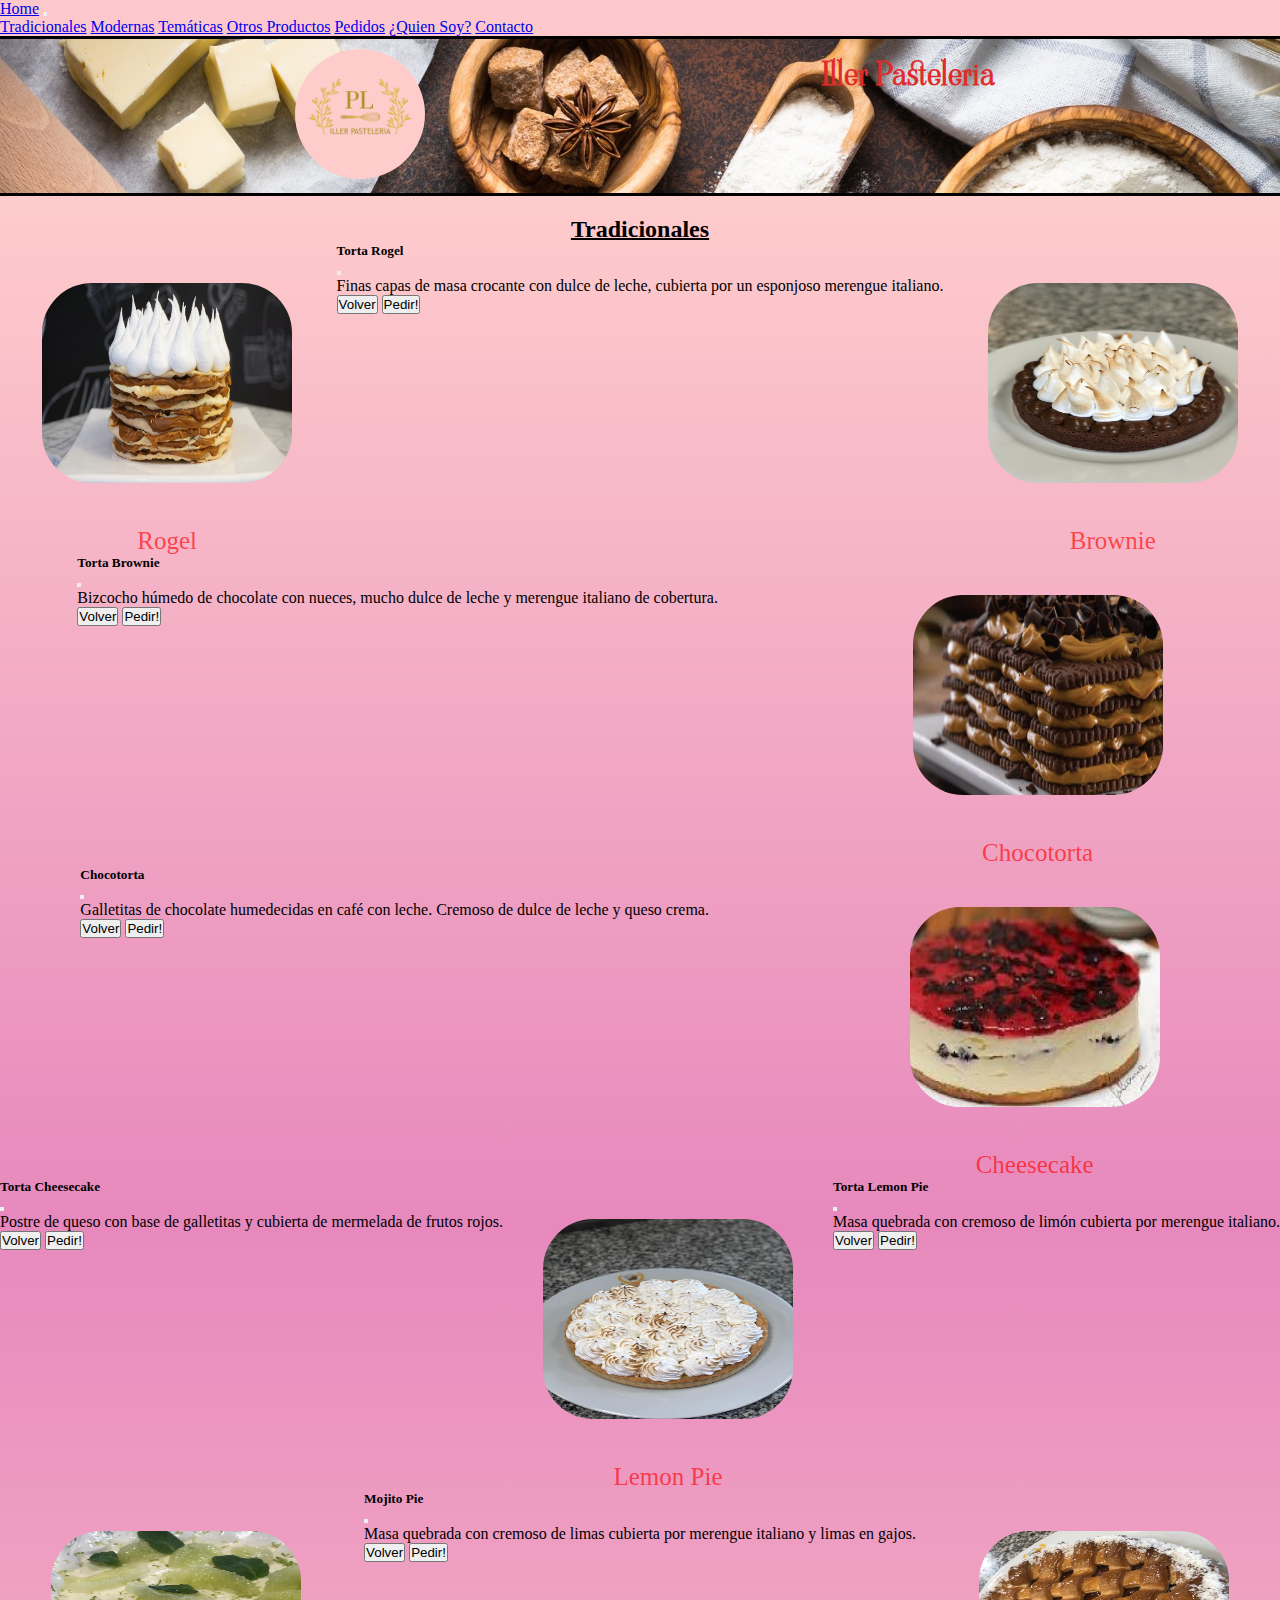
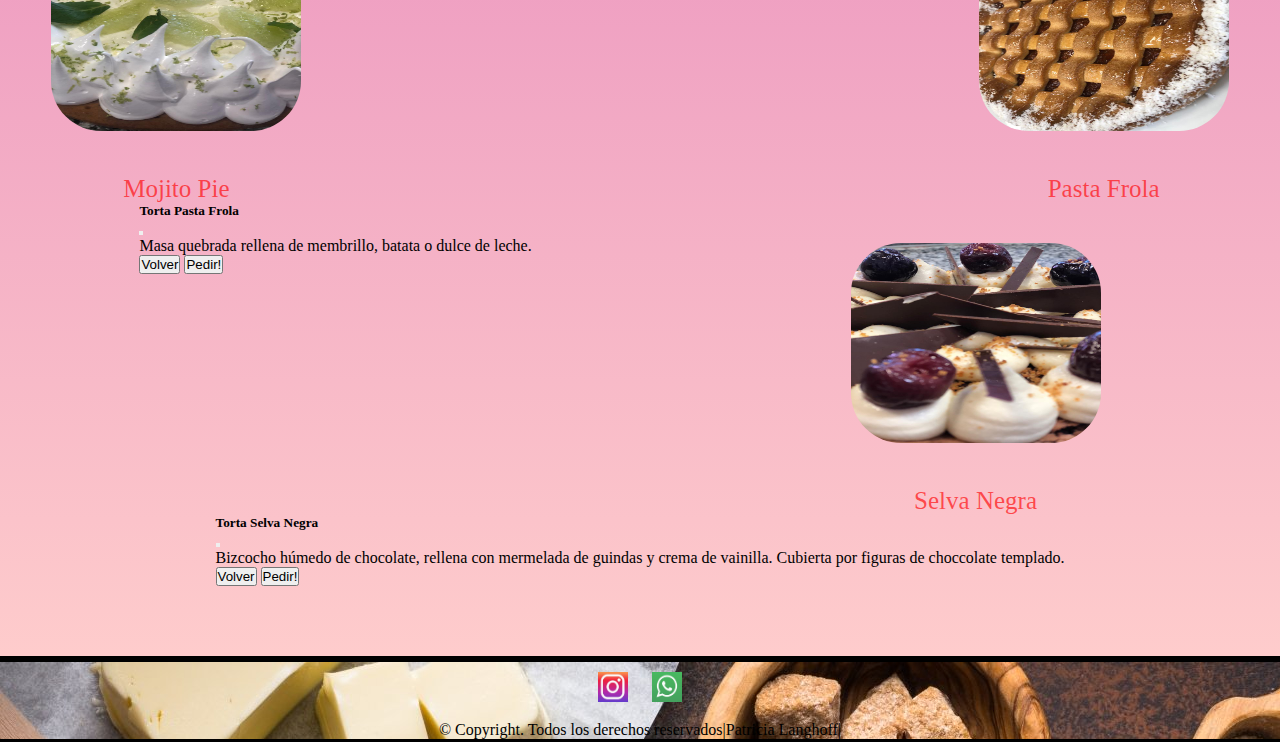
<file: pages/tradicionales.html>
<!DOCTYPE html>
<html lang="en">
<head>
    <meta charset="UTF-8">
    <meta http-equiv="X-UA-Compatible" content="IE=edge">
    <meta name="viewport" content="width=device-width, initial-scale=1.0">
    <title>Iller Pasteleria | Tradicionales</title>
    <meta name="keywords" content="tortas, lemon pie, cheesecake, chocotorta, brownie, rogel, cumpleaños, casamientos">
    <meta name="description" content="Venta de tortas y pasteleria especializada" >
    <!-- Styles CSS -->
    <link rel="stylesheet" href="../css/styles.css">
    <!-- Google Fonts -->
    <link rel="preconnect" href="https://fonts.gstatic.com">
    <link href="https://fonts.googleapis.com/css2?family=Viaoda+Libre&display=swap" rel="stylesheet">
    <!-- bootstrap -->
   <link href="https://cdn.jsdelivr.net/npm/bootstrap@5.0.2/dist/css/bootstrap.min.css" rel="stylesheet" integrity="sha384-EVSTQN3/azprG1Anm3QDgpJLIm9Nao0Yz1ztcQTwFspd3yD65VohhpuuCOmLASjC" crossorigin="anonymous">

</head>
<body>
    <nav class="navbar navbar-expand-lg navbar-light bg-light">
        <div class="container-fluid">
          <a class="navbar-brand" href="../index.html">Home</a>
          <button class="navbar-toggler" type="button" data-bs-toggle="collapse" data-bs-target="#navbarNavAltMarkup" aria-controls="navbarNavAltMarkup" aria-expanded="false" aria-label="Toggle navigation">
            <span class="navbar-toggler-icon"></span>
          </button>
          <div class="collapse navbar-collapse" id="navbarNavAltMarkup">
            <div class="navbar-nav">
              <a class="nav-link" href="tradicionales.html">Tradicionales</a>
              <a class="nav-link" href="modernas.html">Modernas</a>
              <a class="nav-link" href="tematicas.html">Temáticas</a>
              <a class="nav-link" href="otrosProductos.html">Otros Productos</a>
              <a class="nav-link" href="pedidos.html">Pedidos</a>
              <a class="nav-link" href="quienSoy.html">¿Quien Soy?</a>
              <a class="nav-link" href="contacto.html">Contacto</a>
            </div>
          </div>
        </div>
      </nav>
    <header>
    <div class="flex-container">
        <div class="logo">
            <a href="../index.html"><img src="../Multimedia/logonuevo.jpeg" alt="LOGO"></a>
        </div>
        <div class="titulo">
            <h1>Iller Pasteleria</h1>
        </div>
    </div>
    </header>
    <main>
        <h2 class="main__subtitles">Tradicionales</h2>
    <!-- Productos  -->
    <div class="main__pies">
       
        <div>
            <img src="../Multimedia/tortas/Clasica/Rogel.jpg" href alt="" data-bs-toggle="modal" data-bs-target="#modalRogel">
            <div class="centrar" >Rogel</div>
        </div>
            <div class="modal fade" id="modalRogel" data-bs-backdrop="static" data-bs-keyboard="false" tabindex="-1" aria-labelledby="modalRogelLabel" aria-hidden="true">
                <div class="modal-dialog">
                  <div class="modal-content">
                    <div class="modal-header">
                      <h5 class="modal-title" id="modalRogel">Torta Rogel</h5>
                      <button type="button" class="btn-close" data-bs-dismiss="modal" aria-label="Close"></button>
                    </div>
                    <div class="modal-body">
                      <p>Finas capas de masa crocante con dulce de leche, cubierta por un esponjoso merengue italiano.</p>
                    </div>
                    <div class="modal-footer">
                      <button type="button" class="btn btn-secondary" data-bs-dismiss="modal">Volver</button>
                      <a href="https://walink.co/1dc167" target="_blank"><button type="button" class="btn btn-primary" href="wa.me">Pedir!</button></a>
                    </div>
                  </div>
                </div>
            </div>

            <div>
                <img src="../Multimedia/tortas/Clasica/brownie.jpeg" href alt="" data-bs-toggle="modal" data-bs-target="#modalBrownie">
                <div class="centrar" >Brownie</div>
            </div>
                <div class="modal fade" id="modalBrownie" data-bs-backdrop="static" data-bs-keyboard="false" tabindex="-1" aria-labelledby="modalBrownieLabel" aria-hidden="true">
                    <div class="modal-dialog">
                      <div class="modal-content">
                        <div class="modal-header">
                          <h5 class="modal-title" id="modalBrownie">Torta Brownie</h5>
                          <button type="button" class="btn-close" data-bs-dismiss="modal" aria-label="Close"></button>
                        </div>
                        <div class="modal-body">
                          <p>Bizcocho húmedo de chocolate con nueces, mucho dulce de leche y merengue italiano de cobertura.</p>
                        </div>
                        <div class="modal-footer">
                          <button type="button" class="btn btn-secondary" data-bs-dismiss="modal">Volver</button>
                          <a href="https://walink.co/1dc167" target="_blank"><button type="button" class="btn btn-primary" href="wa.me">Pedir!</button></a>
                        </div>
                      </div>
                    </div>
                </div>

        <div>
            <img src="../Multimedia/tortas/Clasica/chocotorta.jpg" href alt="" data-bs-toggle="modal" data-bs-target="#modalChocotorta">
            <div class="centrar" >Chocotorta</div>
        </div>
            <div class="modal fade" id="modalChocotorta" data-bs-backdrop="static" data-bs-keyboard="false" tabindex="-1" aria-labelledby="modalChocotortaLabel" aria-hidden="true">
                <div class="modal-dialog">
                  <div class="modal-content">
                    <div class="modal-header">
                      <h5 class="modal-title" id="modalChocotorta">Chocotorta</h5>
                      <button type="button" class="btn-close" data-bs-dismiss="modal" aria-label="Close"></button>
                    </div>
                    <div class="modal-body">
                      <p>Galletitas de chocolate humedecidas en café con leche. Cremoso de dulce de leche y queso crema.</p>
                    </div>
                    <div class="modal-footer">
                      <button type="button" class="btn btn-secondary" data-bs-dismiss="modal">Volver</button>
                      <a href="https://walink.co/1dc167" target="_blank"><button type="button" class="btn btn-primary" href="wa.me">Pedir!</button></a>
                    </div>
                  </div>
                </div>
            </div>

        <div>
            <img src="../Multimedia/tortas/Clasica/Cheesecake.jpg" href alt="" data-bs-toggle="modal" data-bs-target="#modalCheesecake">
            <div class="centrar" >Cheesecake</div>
        </div>
            <div class="modal fade" id="modalCheesecake" data-bs-backdrop="static" data-bs-keyboard="false" tabindex="-1" aria-labelledby="modalCheesecakeLabel" aria-hidden="true">
                <div class="modal-dialog">
                  <div class="modal-content">
                    <div class="modal-header">
                      <h5 class="modal-title" id="modalCheesecake">Torta Cheesecake</h5>
                      <button type="button" class="btn-close" data-bs-dismiss="modal" aria-label="Close"></button>
                    </div>
                    <div class="modal-body">
                      <p>Postre de queso con base de galletitas y cubierta de mermelada de frutos rojos.</p>
                    </div>
                    <div class="modal-footer">
                      <button type="button" class="btn btn-secondary" data-bs-dismiss="modal">Volver</button>
                      <a href="https://walink.co/1dc167" target="_blank"><button type="button" class="btn btn-primary" href="wa.me">Pedir!</button></a>
                    </div>
                  </div>
                </div>
            </div>

        <div>
            <img src="../Multimedia/tortas/Clasica/lemonPie.jpeg" href alt="" data-bs-toggle="modal" data-bs-target="#modalLemonPie">
            <div class="centrar" >Lemon Pie</div>
        </div>
            <div class="modal fade" id="modalLemonPie" data-bs-backdrop="static" data-bs-keyboard="false" tabindex="-1" aria-labelledby="modalLemonPieLabel" aria-hidden="true">
                <div class="modal-dialog">
                  <div class="modal-content">
                    <div class="modal-header">
                      <h5 class="modal-title" id="modalLemonPie">Torta Lemon Pie</h5>
                      <button type="button" class="btn-close" data-bs-dismiss="modal" aria-label="Close"></button>
                    </div>
                    <div class="modal-body">
                      <p>Masa quebrada con cremoso de limón cubierta por merengue italiano.</p>
                    </div>
                    <div class="modal-footer">
                      <button type="button" class="btn btn-secondary" data-bs-dismiss="modal">Volver</button>
                      <a href="https://walink.co/1dc167" target="_blank"><button type="button" class="btn btn-primary" href="wa.me">Pedir!</button></a>
                    </div>
                  </div>
                </div>
            </div>

            <div>
                <img src="../Multimedia/tortas/Clasica/mojitoPie.jpeg" href alt="" data-bs-toggle="modal" data-bs-target="#modalmojitoPie">
                <div class="centrar" >Mojito Pie</div>
            </div>
                <div class="modal fade" id="modalmojitoPie" data-bs-backdrop="static" data-bs-keyboard="false" tabindex="-1" aria-labelledby="modalmojitoPieLabel" aria-hidden="true">
                    <div class="modal-dialog">
                      <div class="modal-content">
                        <div class="modal-header">
                          <h5 class="modal-title" id="modalmojitoPie">Mojito Pie</h5>
                          <button type="button" class="btn-close" data-bs-dismiss="modal" aria-label="Close"></button>
                        </div>
                        <div class="modal-body">
                          <p>Masa quebrada con cremoso de limas cubierta por merengue italiano y limas en gajos.</p>
                        </div>
                        <div class="modal-footer">
                          <button type="button" class="btn btn-secondary" data-bs-dismiss="modal">Volver</button>
                          <a href="https://walink.co/1dc167" target="_blank"><button type="button" class="btn btn-primary" href="wa.me">Pedir!</button></a>
                        </div>
                      </div>
                    </div>
                </div>

                <div>
                    <img src="../Multimedia/tortas/Clasica/pastaFrola.jpeg" href alt="" data-bs-toggle="modal" data-bs-target="#modalpastaFrola">
                    <div class="centrar" >Pasta Frola</div>
                </div>
                    <div class="modal fade" id="modalpastaFrola" data-bs-backdrop="static" data-bs-keyboard="false" tabindex="-1" aria-labelledby="modalpastaFrolaLabel" aria-hidden="true">
                        <div class="modal-dialog">
                          <div class="modal-content">
                            <div class="modal-header">
                              <h5 class="modal-title" id="modalpastaFrola">Torta Pasta Frola</h5>
                              <button type="button" class="btn-close" data-bs-dismiss="modal" aria-label="Close"></button>
                            </div>
                            <div class="modal-body">
                              <p>Masa quebrada rellena de membrillo, batata o dulce de leche.</p>
                            </div>
                            <div class="modal-footer">
                              <button type="button" class="btn btn-secondary" data-bs-dismiss="modal">Volver</button>
                              <a href="https://walink.co/1dc167" target="_blank"><button type="button" class="btn btn-primary" href="wa.me">Pedir!</button></a>
                            </div>
                          </div>
                        </div>
                    </div>

                    <div>
                        <img src="../Multimedia/tortas/Clasica/selvaNegra.jpeg" href alt="" data-bs-toggle="modal" data-bs-target="#modalselvaNegra">
                        <div class="centrar" >Selva Negra</div>
                    </div>
                        <div class="modal fade" id="modalselvaNegra" data-bs-backdrop="static" data-bs-keyboard="false" tabindex="-1" aria-labelledby="modalselvaNegraLabel" aria-hidden="true">
                            <div class="modal-dialog">
                              <div class="modal-content">
                                <div class="modal-header">
                                  <h5 class="modal-title" id="modalselvaNegra">Torta Selva Negra</h5>
                                  <button type="button" class="btn-close" data-bs-dismiss="modal" aria-label="Close"></button>
                                </div>
                                <div class="modal-body">
                                  <p>Bizcocho húmedo de chocolate, rellena con mermelada de guindas y crema de vainilla. Cubierta por figuras de choccolate templado.</p>
                                </div>
                                <div class="modal-footer">
                                  <button type="button" class="btn btn-secondary" data-bs-dismiss="modal">Volver</button>
                                  <a href="https://walink.co/1dc167" target="_blank"><button type="button" class="btn btn-primary" href="wa.me">Pedir!</button></a>
                                </div>
                              </div>
                            </div>
                        </div>

    </div>
</main>    
    
   <!--  pie de pagina -->
   <footer>
    <div class="footer__redes">
        <a href="https://instagram.com/pl_illerpasteleria?utm_medium=copy_link" target="_blank"><img src="../Multimedia/Insta.png" alt="Instagram"></a>
        <a href="https://walink.co/1dc167" target="_blank"><img src="../Multimedia/wp.png" alt="WhatsApp"></a>
    </div>
    <p class="footer__rights">© Copyright. Todos los derechos reservados|Patricia Langhoff|</p>
</footer>

<script src="https://cdn.jsdelivr.net/npm/bootstrap@5.0.2/dist/js/bootstrap.bundle.min.js" integrity="sha384-MrcW6ZMFYlzcLA8Nl+NtUVF0sA7MsXsP1UyJoMp4YLEuNSfAP+JcXn/tWtIaxVXM" crossorigin="anonymous"></script>
</body>
</html>
</file>
<file: css/styles.css>
* {
  margin: 0;
  padding: 0;
  -webkit-box-sizing: border-box;
          box-sizing: border-box;
  list-style: none;
}

header {
  background-image: url(../Multimedia/fondoHeader.jpeg);
  background-position: top;
  background-size: cover;
  background-repeat: no-repeat;
  border-top: black solid 3px;
}

header .flex-container {
  display: -webkit-box;
  display: -ms-flexbox;
  display: flex;
  -webkit-box-pack: space-evenly;
      -ms-flex-pack: space-evenly;
          justify-content: space-evenly;
  -webkit-box-align: start;
      -ms-flex-align: start;
          align-items: flex-start;
  -webkit-box-orient: horizontal;
  -webkit-box-direction: normal;
      -ms-flex-direction: row;
          flex-direction: row;
  -ms-flex-wrap: wrap;
      flex-wrap: wrap;
}

header .flex-container .logo img {
  height: 150px;
  width: 150px;
  border-radius: 78px;
  padding: 10px 10px;
}

header .titulo {
  height: 50px;
  display: -webkit-box;
  display: -ms-flexbox;
  display: flex;
  -webkit-box-pack: right;
      -ms-flex-pack: right;
          justify-content: right;
  padding: 0 50px;
  color: #e02b2b;
  -webkit-transform: translate(50px, 12px);
          transform: translate(50px, 12px);
  font-family: 'Viaoda Libre', cursive;
}

main {
  background-image: -webkit-gradient(linear, left top, left bottom, from(#fecccc), color-stop(rgba(226, 112, 175, 0.829)), to(#fecccc));
  background-image: linear-gradient(to bottom, #fecccc, rgba(226, 112, 175, 0.829), #fecccc);
  padding-bottom: 50px;
  border-bottom: 2px;
  border-bottom: black solid 3px;
}

main .main__subtitles {
  font-family: 'Dancing Script', cursive;
  color: black;
  text-align: center;
  margin-top: 0px;
  border-top: black solid 3px;
  padding-top: 20px;
  -webkit-text-decoration: underline solid 2px;
          text-decoration: underline solid 2px;
}

main #historia__foto {
  padding: 25px;
  height: 400px;
}

@media (max-width: 768px) {
  main #historia__foto {
    padding: 30px;
    width: 350px;
    height: 400px;
  }
}

main #historia {
  text-align: center;
  padding: 40px 20px;
  height: 400px;
  width: 600px;
  font-family: 'Dancing Script', cursive;
  font-size: 24px;
}

@media (max-width: 768px) {
  main #historia {
    width: 350px;
    height: 600px;
  }
}

main .about {
  display: -webkit-box;
  display: -ms-flexbox;
  display: flex;
  -webkit-box-orient: horizontal;
  -webkit-box-direction: normal;
      -ms-flex-direction: row;
          flex-direction: row;
  -webkit-box-pack: space-evenly;
      -ms-flex-pack: space-evenly;
          justify-content: space-evenly;
}

@media (max-width: 768px) {
  main .about {
    display: -webkit-box;
    display: -ms-flexbox;
    display: flex;
    -webkit-box-orient: vertical;
    -webkit-box-direction: normal;
        -ms-flex-direction: column;
            flex-direction: column;
    -webkit-box-pack: center;
        -ms-flex-pack: center;
            justify-content: center;
  }
}

main .main__links a:hover img {
  -webkit-transform: scale(1.1, 1.1);
          transform: scale(1.1, 1.1);
}

main .main__links {
  margin-bottom: 20px;
  display: -webkit-box;
  display: -ms-flexbox;
  display: flex;
  -ms-flex-pack: distribute;
      justify-content: space-around;
  -webkit-box-orient: horizontal;
  -webkit-box-direction: normal;
      -ms-flex-direction: row;
          flex-direction: row;
  -ms-flex-wrap: wrap;
      flex-wrap: wrap;
}

main .main__links a img {
  width: 250px;
  height: 200px;
  margin: 39px;
  -webkit-transition: all 1s;
  transition: all 1s;
  border-radius: 50px;
}

main .main__pies img:hover {
  -webkit-transform: scale(1.1, 1.1);
          transform: scale(1.1, 1.1);
}

main .main__pies {
  margin-bottom: 20px;
  display: -webkit-box;
  display: -ms-flexbox;
  display: flex;
  -ms-flex-pack: distribute;
      justify-content: space-around;
  -webkit-box-orient: horizontal;
  -webkit-box-direction: normal;
      -ms-flex-direction: row;
          flex-direction: row;
  -ms-flex-wrap: wrap;
      flex-wrap: wrap;
}

main .main__pies img {
  width: 250px;
  height: 200px;
  margin: 40px;
  -webkit-transition: all 1s;
  transition: all 1s;
  border-radius: 50px;
}

@media (max-width: 768px) {
  main .main__iframe {
    display: -webkit-box;
    display: -ms-flexbox;
    display: flex;
    -webkit-box-pack: center;
        -ms-flex-pack: center;
            justify-content: center;
    height: 1fr;
    width: 1fr;
  }
}

main .main__iframe {
  display: -webkit-box;
  display: -ms-flexbox;
  display: flex;
  -webkit-box-pack: center;
      -ms-flex-pack: center;
          justify-content: center;
  padding-top: 30px;
}

main h3 {
  text-align: center;
  font-family: 'Dancing Script', cursive;
  padding-top: 30px;
}

section .sponsors {
  display: -webkit-box;
  display: -ms-flexbox;
  display: flex;
  -webkit-box-orient: horizontal;
  -webkit-box-direction: normal;
      -ms-flex-direction: row;
          flex-direction: row;
  -ms-flex-pack: distribute;
      justify-content: space-around;
}

section .sponsors .carousel-item img {
  height: 150px;
  -o-object-fit: scale-down;
     object-fit: scale-down;
}

footer {
  background-image: url(../Multimedia/fondoHeader.jpeg);
  text-align: center;
  border-top: black solid 3px;
  border-bottom: black solid 3px;
}

footer .footer__redes img {
  width: 30px;
  height: 30px;
  margin: 10px;
}

footer .footer__rights {
  padding-top: 5px;
  margin-bottom: 0;
}

.centrar {
  text-align: center;
  display: -webkit-box;
  display: -ms-flexbox;
  display: flex;
  -webkit-box-pack: center;
      -ms-flex-pack: center;
          justify-content: center;
  font-family: 'Dancing Script', cursive;
  font-size: 25px;
  color: rgba(255, 0, 0, 0.644);
}

.formulario {
  margin: 0% 20%;
}

.tortas {
  width: 150px;
  height: 120px;
}

nav.bg-light {
  background-color: #fcc8cb !important;
}
/*# sourceMappingURL=styles.css.map */
</file>
